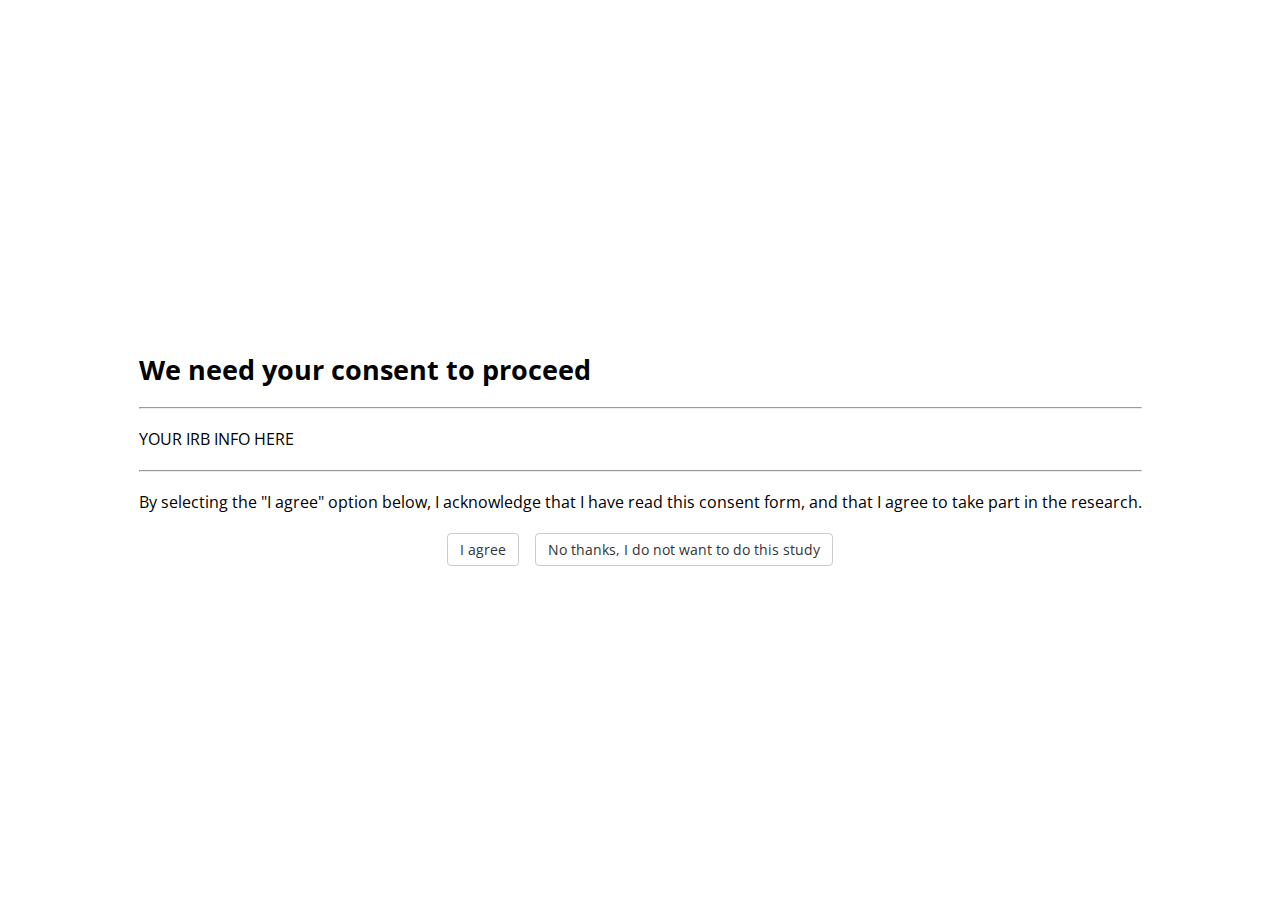
<file: exp1A/public/index.html>
<!DOCTYPE html>
<html>
  <head>
    <title>Psychology Experiment</title>
    <script src="jspsych/jspsych.js"></script>
    <script src="jspsych/plugin-html-button-response.js"></script>
    <script src="jspsych/plugin-image-button-response.js"></script>
    <script src="jspsych/plugin-survey-html-form.js"></script>
    <script src="jspsych/plugin-survey-text.js"></script>
    <script src="jspsych/plugin-instructions.js"></script>
    <script src="jspsych/plugin-preload.js"></script>
    <script src="https://ajax.googleapis.com/ajax/libs/jquery/3.6.0/jquery.min.js"></script>
    <script src="Rotary-Switch-Plugin/jquery.rotaryswitch.modified.js"></script>
<!--     <script src="./firebaseconfig.js"></script>
    <script src="./firebasepsych1.0.js" type="module"></script> -->
    <link href="jspsych/jspsych.css" rel="stylesheet" type="text/css" />
    <link href="Rotary-Switch-Plugin/jquery.rotaryswitch.modified.css" rel="stylesheet">
  </head>
  <body>
  </body>
  <script type="module">

    // Importing functions and variables from the FirebasePsych library
    // import { writeRealtimeDatabase,writeURLParameters,readRealtimeDatabase,
    //     blockRandomization,finalizeBlockRandomization,firebaseUserId } from "./firebasepsych1.0.js";

    const studyId = 'exp1A_demo';
    const DEBUG = false;
    let endLink = "PROLIFIC LINK HERE";

    //Code for randomizing subjects between conditions
    const maxCompletionTimeMinutes = 60;
    //0 refers to a 1-to-1 mapping, 1 is all equal, 2 is double stars on C vs B
    const conditionName = 'PayoutCondition'
    let numConditions = 3;
    let numDraws = 1;
    let CONDITION = 0;
    //let CONDITION = await blockRandomization( studyId , conditionName , numConditions ,maxCompletionTimeMinutes , numDraws ); // the await keyword is mandatory
    //let msg = "Participant is assigned condition " + CONDITION;

    const jsPsych = initJsPsych({
      on_trial_start: function () {
        if (DEBUG) {
          endLink = "";
        }
      },
      on_finish: function() {
        if (DEBUG) {
          jsPsych.data.displayData();
        }
      }
    });

    jsPsych.data.addProperties({condition: CONDITION});

    //If you change these, make sure to change the instructions
    let maxAttempts = 30;
    let nBlocks = 9;
    let starGoal = 100;

    if (DEBUG) {
      maxAttempts = 5;
      nBlocks = 9;
      starGoal = 10;
    } 

    //Initialize metrics
    let blockNum = 0;
    let trialNum = 0;
    let starTotal = 0;

    //Machine settings for the training blocks
    const nSettings = 5;
    let machineType = "A";
    let maxStars = 6;
    let current = [0, 0, 0]; // Current knob positions
    let combo = jsPsych.randomization.sampleWithReplacement([...Array(nSettings).keys()], 3);

    //machine settings for all 3
    let starsA;
    let starsB;
    let starsC;
    if (CONDITION == 0){
      starsA = 7;
      starsB = 9;
      starsC = 11;
    } else if (CONDITION == 1) {
      starsA = 8;
      starsB = 8;
      starsC = 8;
    } else if (CONDITION == 2) {
      starsA = 6;
      starsB = 10;
      starsC = 20;
    }
    let currentA = [0, 0, 0];
    let currentB = [0, 0, 0, 0];
    let currentC = [0, 0, 0, 0, 0];
    let comboA = jsPsych.randomization.sampleWithReplacement([...Array(nSettings).keys()], 3);
    let comboB = jsPsych.randomization.sampleWithReplacement([...Array(nSettings).keys()], 4);
    let comboC = jsPsych.randomization.sampleWithReplacement([...Array(nSettings).keys()], 5);

    


    function arrayEquals(a, b) {
      return a.length === b.length && a.every((val, index) => val === b[index]);
    }


    function calc_hamming(guess, target) {
      let distance = 0;
      for (let i = 0; i < target.length; i++) {
        distance += Math.min(Math.abs(target[i] - guess[i]), 
                            nSettings - Math.abs(target[i] - guess[i])); 
      };
      return distance;
    };

    function dist_to_stars(h_distance, maxStars, machine) {
      if (h_distance == 0) {
        return maxStars;
      } else {
        let num_stars = maxStars - h_distance;
        if ((machineType == 'C') && (num_stars <= 4)) {
          return 0;
        } else if (num_stars < 1) {
          return 1; //this makes it impossible to get 0 stars for machines A & B
        // } else if ((CONDITION == 2) && (machineType == 'C')) {
        //   if (h_distance == 10) {
        //     return 1;
        //   } else {
        //     num_stars = maxStars - (h_distance*2);
        //     return num_stars;
        //   }
        } else {
          return num_stars;
        }
      }
    }

    var timeline = [];

    const consent = {
      type: jsPsychHtmlButtonResponse,
      stimulus:`
              <style>
                  p, h2, ul {
                      text-align: left;
                  }

                  p, ul {
                      font-size: medium;
                  }
              </style>
              
              <h2>We need your consent to proceed</h2> 
              <hr />
              <p> YOUR IRB INFO HERE
              </p>
              <hr />
              <p> By selecting the &quot;I agree&quot; option below, I acknowledge that I have read this consent form, and that I agree to take part in the research.
              </p>`,
      choices: ['I agree', 'No thanks, I do not want to do this study'],
      data: {block: 'consent'},
      on_finish: function(data) {
          if (data.response == "1") {
              jsPsych.endExperiment('Consent was not given so this study may now be returned.');
          }
      }
    };

    const preload_media = {
      type: jsPsychPreload,
      images: ['machineA.png', 'machineB.png', 'machineC.png','feedback_example.png',
                  'knob_example.png','oven_in_kitchen.png', 'cake2.png', 'cake3.png', 'cake4.png']
    }

    const instructions = {
      type: jsPsychInstructions,
      pages: [` 
      <style>

      .text {

      }
      </style>
      <div class="text">
      <p>For this task, you will need to earn stars using a high tech machine called the IntelliBaker, which can bake cakes in mere seconds. The IntelliBaker works by turning the knobs on the machine to various settings and pushing the "Bake" button to create a cake. </p>
      <img src="machineA.png" style="width:500px">
      </div>
      `,
      `
      <div>
      <p> Each time the IntelliBaker produces a cake, that cake will be given a star rating. The better the cake, the more stars it receives. </p>
      <img src="feedback_example.png" style="width:500px">
        </div>
      `, 
      `<div>
      <p> Your goal is to find the best combination of settings which will earn you the most stars. On each attempt, you may turn the knobs exactly one notch forward or backward from their current setting. The closer your attempts are to the best combination, the more stars you will earn.</p>
      <img src="knob_example.png" style="width:500px">
        </div>
      `,
      `
      <p>For this task, you will use three different versions of the IntelliBaker. You will have 30 attempts to find the best combination for your current version. If you find the best combination before you use up all your attempts, you will immediately move on to the next machine. There are 9 total machines to solve.</p>
        `
      ],
      show_clickable_nav: true,
      show_page_number: true,
      on_load: function(){
        // Save URL parameters to the path: "studyId/participantData/[firebaseUserId]/participantInfo"
        //writeURLParameters( studyId+'/participantData/'+firebaseUserId+ '/participantInfo' );
        // Add the date to this path
        const date = new Date();
        //writeRealtimeDatabase( studyId+'/participantData/'+firebaseUserId+ '/participantInfo/dateStarted' , date.toString() );
        if (DEBUG) {
          console.log(msg) //shows what condition has been assigned
        }
      }
    }
 

    const introA = {
      type: jsPsychHtmlButtonResponse,
      stimulus: `<p>Next, you will use this version of the IntelliBaker. This machine has a unique combination that will produce the highest amount of stars. The most stars you can get with this machine is <span class="numStars"></span> stars.</p>
        <img src="machineA.png" style="width:500px">`,
      choices: ['Continue'],
      on_load: function (){
        blockNum += 1;
        trialNum = 0;
        maxStars = starsA;
        starTotal = 0;
        machineType = "A";
        current = jsPsych.randomization.sampleWithReplacement([...Array(nSettings).keys()], 3);;
        combo = jsPsych.randomization.sampleWithReplacement([...Array(nSettings).keys()], 3);
        let starsInit = jsPsych.randomization.sampleWithReplacement([1, 2, 3], 1);
        while (calc_hamming(current, combo) != (starsA - starsInit)) {
          current = jsPsych.randomization.sampleWithReplacement([...Array(nSettings).keys()], 3);
        }
        $(".numStars").html(maxStars);
      },
      on_finish: function(data){
        data.machine = machineType;
      }
    }

    const introB = {
      type: jsPsychHtmlButtonResponse,
      stimulus: `<p>Next, you will use this version of the IntelliBaker. This machine has a unique combination that produces the highest amount of stars. The most stars you can get with this machine is <span class="numStars"></span> stars.</p>
        <img src="machineB.png" style="width:500px">`,
      choices: ['Continue'],
      on_load: function (){
        blockNum += 1;
        trialNum = 0;
        maxStars = starsB; 
        starTotal = 0;
        machineType = "B";
        current = jsPsych.randomization.sampleWithReplacement([...Array(nSettings).keys()], 4);
        combo = jsPsych.randomization.sampleWithReplacement([...Array(nSettings).keys()], 4);
        let starsInit = jsPsych.randomization.sampleWithReplacement([1, 2, 3], 1);
        while (calc_hamming(current, combo) != (starsB - starsInit)) {
          current = jsPsych.randomization.sampleWithReplacement([...Array(nSettings).keys()], 4);
        }
        $(".numStars").html(maxStars);
      },
      on_finish: function(data){
        data.machine = machineType;
      }
    }

    const introC = {
      type: jsPsychHtmlButtonResponse,
      stimulus: `<p>Next, you will use this version of the IntelliBaker. This machine has a unique combination that produces the highest amount of stars. The most stars you can get with this machine is <span class="numStars"></span> stars.</p>
        <img src="machineC.png" style="width:500px">`,
      choices: ['Continue'],
      on_load: function (){
        blockNum += 1;
        trialNum = 0;
        maxStars = starsC; 
        starTotal = 0;
        machineType = "C";
        current = jsPsych.randomization.sampleWithReplacement([...Array(nSettings).keys()], 5);
        combo = jsPsych.randomization.sampleWithReplacement([...Array(nSettings).keys()], 5);
        let starsInit = jsPsych.randomization.sampleWithReplacement([1, 2, 3], 1);
        while (calc_hamming(current, combo) != (starsC - starsInit)) {
          current = jsPsych.randomization.sampleWithReplacement([...Array(nSettings).keys()], 5);
        }
        $(".numStars").html(maxStars);
      },
      on_finish: function(data){
        data.machine = machineType;
      }
    }


    const input_trial = {
      type: jsPsychHtmlButtonResponse,
      stimulus: `
        <style>

        .oven {
          position: relative;
          display: flex;
          height: 600px;
          width: 800px;
          background-image: url(oven_in_kitchen.png);
          background-repeat: no-repeat;
          background-size: contain;
          background-position: center;
        }

        .knob {
          display: inline;
          position: absolute;
          width: 51px;
          height: 51px;
          top: 350px;
          z-index: 2;
        }

        #bake {
          position: relative;
          left: 155px;
          bottom: 235px;
          padding: 6px 8px;
          z-index: 10;
        }

        .toptext {
          display: inline-block;
          position: relative;
          font-weight: bold;
          z-index: 2;
        }        

        </style>

        <div class="oven">

        <!-- <p class="toptext" style="top:20px;left:90px;"> 
          Star Total: <span class='total'></span> </p> -->

        <p class="toptext" style="top:20px; left:280px;"> 
        Attempt <span class='total'></span></p> 

        <p class="toptext" style="top:20px;left:430px;">
        <!-- Practice --> Machine <span class="block"></span></p>

        <div class="knob" style="left:180px">
        <input type="text" class="rotarySwitch" id="knob1" value="0">
        </div>

        <div class="knob" style="left:270px;">
        <input type="text" class="rotarySwitch" id="knob2" value="0">
        </div>

        <div class="knob" style="left:360px;">
        <input type="text" class="rotarySwitch" id="knob3" value="0">
        </div>

        <div class="knob" style="left:450px;">
        <input type="text" class="rotarySwitch" id="knob4" value="0">
        </div>

        <div class="knob" style="left:540px;">
        <input type="text" class="rotarySwitch" id="knob5" value="0">
        </div>

        <p style="position:absolute;left:170px;top:525px; font-weight:bold;"> 
        Try to find the combination that produces <span class="numStars"></span> stars.</p>
        
        </div>`,
      choices: ['Bake'],
      button_html: '<button class="jspsych-btn" id="bake">%choice%</button>',
      on_load: function () {

        $("#knob1").attr("value", current[0]);
        $("#knob2").attr("value", current[1]);
        $("#knob3").attr("value", current[2]);
        if (machineType == "A") {
          $("#bake").css({"background-color":"#4885e3", "border-color":"#4977bd"})
          $("#knob4").hide();
          $("#knob5").hide();
        } else if (machineType == "C") {
          $(".oven").css({"background-image":"url(wide_oven_in_kitchen.png)"})
          $(".knob").css({"top":"330px"})
          $("#bake").css({"left":"250px", "bottom":"255px", "background-color":"#df4f4f", "border-color":"#df4545"})
          $("#knob4").attr("value", current[3]);
          $("#knob5").attr("value", current[4]);
        } else {
          $("#knob4").attr("value", current[3]);
          $("#knob5").hide();
          $("#bake").css({"background-color":"#f4f245", "border-color":"#f0df53"})
        }
        
        trialNum += 1;
        //$(".total").html(starTotal + " / " + starGoal);
        $(".total").html(trialNum + " out of " + maxAttempts);
        $(".block").html(blockNum + " of " + nBlocks);
        $(".numStars").html(maxStars);

        var knob1 = $('#knob1').rotaryswitch({
          minimum: 0,
          maximum: nSettings,
          step: 1,
          showMarks: true,
          startValue: current[0],
        });

        var knob2 = $('#knob2').rotaryswitch({
          minimum: 0,
          maximum: nSettings,
          step: 1,
          showMarks: true,
          startValue: current[1],
        });

        var knob3 = $('#knob3').rotaryswitch({
          minimum: 0,
          maximum: nSettings,
          step: 1,
          showMarks: true,
          startValue: current[2],
        });


        knob1.on('change', function() {
          //console.log(knob1.val());
          current[0] = knob1.val();
        });

        knob2.on('change', function() {
          // console.log(knob2.val());
          current[1] = knob2.val();
        });

        knob3.on('change', function() {
          //console.log(knob3.val());
          current[2] = knob3.val();
        });


        if (machineType != "A") {
          var knob4 = $('#knob4').rotaryswitch({
            minimum: 0,
            maximum: nSettings,
            step: 1,
            showMarks: true,
            startValue: current[3],
          });

          knob4.on('change', function() {
          //console.log(knob4.val());
          current[3] = knob4.val();
          });

          if (machineType == "C") {
            var knob5 = $('#knob5').rotaryswitch({
            minimum: 0,
            maximum: nSettings,
            step: 1,
            showMarks: true,
            startValue: current[4],
            });

            knob5.on('change', function() {
            current[4] = knob5.val();
            });
          }
        } 


      },
      on_finish: function(data) {
        data.guess = current;
        data.machine = machineType;
        data.combination = combo;
        
        data.block_num = blockNum;
        data.trial_num = trialNum;

        let hamming_dist = calc_hamming(current, combo);
        let curReward = dist_to_stars(hamming_dist, maxStars, data.machine);
        data.reward = curReward;
        // starTotal += curReward;
        // data.stars_earned = starTotal;
        // data.goal = starGoal;
        if (curReward == maxStars) {
          data.num_tries = trialNum;
        }; 

        //Data format for exp1A
        //writeRealtimeDatabase(studyId+'/participantData/'+firebaseUserId+'/expData/block' + blockNum + '/' + trialNum, data);
      }
    }


    const result_trial = {
      type: jsPsychHtmlButtonResponse,
      stimulus: `
        <style>

        .oven {
          position: relative;
          display: flex;
          height: 600px;
          width: 800px;
          background: url(oven_in_kitchen.png) no-repeat;
          background-size: contain;
          background-position: center;
        }

        .cake {
          position: absolute;
          height: min-content;
          width: 150px;
          top: 180px; 
          left: 300px; 
        }

        .knob {
          display: inline;
          position: absolute;
          width: 51px;
          height: 51px;
          top: 350px;
          z-index: 2;
        }

        p {
          font-weight: bold;
          z-index: 2;
        }

        #bake {
          position: relative;
          left: 155px;
          bottom: 235px;
          padding: 6px 8px;
        }

        </style>

        <div class="oven">

        <p id="toptext" style="position:relative; top:20px; margin-left:auto; margin-right:auto;"> 
        You earned <span class='numStars'></span> from this cake! 
        </p>

        <img class="cake" id="res" src="cake4.png">

        <div class="knob" style="left:180px">
        <input type="text" class="rotarySwitch" id="knob1" value="0">
        </div>

        <div class="knob" style="left:270px;">
        <input type="text" class="rotarySwitch" id="knob2" value="0">
        </div>

        <div class="knob" style="left:360px;">
        <input type="text" class="rotarySwitch" id="knob3" value="0">
        </div>

        <div class="knob" style="left:450px;">
        <input type="text" class="rotarySwitch" id="knob4" value="0">
        </div>

        <div class="knob" style="left:540px;">
        <input type="text" class="rotarySwitch" id="knob5" value="0">
        </div>
        
        </div>`,
      choices: ['Bake'],
      button_html: ['<button class="jspsych-btn" id="bake">%choice%</button>'],
      trial_duration: 2000,
      data: {
        task: "result",
      },
      on_load: function () {

        $("#knob1").attr("value", current[0]);
        $("#knob2").attr("value", current[1]);
        $("#knob3").attr("value", current[2]);
        if (machineType == "A") {
          $("#knob4").hide();
          $("#knob5").hide();
          $("#bake").css({"background-color":"#4885e3", "border-color":"#4977bd"})
        } else if (machineType == "C") {
          $(".oven").css({"background-image":"url(wide_oven_in_kitchen.png)"})
          $(".cake").css({"top":"160px", "left":"330px"})
          $(".knob").css({"top":"330px"})
          $("#bake").css({"left":"250px", "bottom":"255px","background-color":"#df4f4f", "border-color":"#df4545"})
          $("#knob4").attr("value", current[3]);
          $("#knob5").attr("value", current[4]);
        } else {
          $("#knob4").attr("value", current[3]);
          $("#knob5").hide();
          $("#bake").css({"background-color":"#f4f245", "border-color":"#f0df53"})
        }

        $("#bake").prop("disabled", true);

        let nstars = jsPsych.data.getLastTrialData().trials[0].reward;

        if (nstars == 1) {
          $(".numStars").html(nstars + " star"); 
        } else {
          $(".numStars").html(nstars + " stars"); 
        }

        if (nstars == maxStars) {
          $("#res").attr("src","cake2.png");
          // if (machineType == "A") {
          //   $("#res").attr("src","cake2.png");
          // } else if (machineType == "B") {
          //   $("#res").attr("src","cake3.png");
          //   $("#res").attr("style","width:150px; height:160px; top:140px;");
          // }
          $("#toptext").text("Congratulations! You earned the highest rating of " + maxStars + " stars!");
        }

        var knob1 = $('#knob1').rotaryswitch({
          minimum: 0,
          maximum: nSettings,
          step: 1,
          showMarks: true,
          startValue: current[0],
        });

        var knob2 = $('#knob2').rotaryswitch({
          minimum: 0,
          maximum: nSettings,
          step: 1,
          showMarks: true,
          startValue: current[1],
        });

        var knob3 = $('#knob3').rotaryswitch({
          minimum: 0,
          maximum: nSettings,
          step: 1,
          showMarks: true,
          startValue: current[2],
        });

        knob1.on('change', function() {
          current[0] = knob1.val();
        });

        knob2.on('change', function() {
          current[1] = knob2.val();
        });

        knob3.on('change', function() {
          current[2] = knob3.val();
        });

        if (machineType != "A") {
          var knob4 = $('#knob4').rotaryswitch({
            minimum: 0,
            maximum: nSettings,
            step: 1,
            showMarks: true,
            startValue: current[3],
          });

          knob4.on('change', function() {
          current[3] = knob4.val();
          });

          if (machineType == "C") {
            var knob5 = $('#knob5').rotaryswitch({
            minimum: 0,
            maximum: nSettings,
            step: 1,
            showMarks: true,
            startValue: current[4],
            });

            knob5.on('change', function() {
            current[4] = knob5.val();
            });
          }
        } 

      }
    }

    const lastScreen = {
      type: jsPsychSurveyText,
      questions: [{prompt: '(Optional) If you would like to provide feedback about this task, please write your thoughts below.', rows:5}],
      preamble: `<p>This concludes the experiment. Thank you for your time. Clicking on 'End Experiment' below will return you to Prolific. </p>`,
      button_label: 'End Experiment',
      on_finish: function(data){
        //writeRealtimeDatabase(studyId+'/participantData/'+firebaseUserId+'/expData/feedback', data);
        if (!DEBUG) {
          //finalizeBlockRandomization(studyId, conditionName);
          window.location = endLink;
        }
      }
    }

    var machineBlock = {
      timeline: [input_trial, result_trial],
      loop_function: function(data) {
        let nstars = data.last(2).trials[0].reward;
        if (nstars == maxStars) {
          return false;
        } else if (trialNum < maxAttempts) {
          return true;
        } else {
          return false;
        }
      }
    }


    var nodeA = {
      timeline: [introA, machineBlock]
    }

    var nodeB = {
      timeline: [introB, machineBlock]
    }

    var nodeC = {
      timeline: [introC, machineBlock]
    }

    var block_order = jsPsych.randomization.repeat([nodeA, nodeB, nodeC], 1)
    block_order = block_order.concat(jsPsych.randomization.repeat([nodeA, nodeB, nodeC], 1))
    block_order = block_order.concat(jsPsych.randomization.repeat([nodeA, nodeB, nodeC], 1))

    var blocks1A = {
      timeline: block_order,
    }

    var blocks = {
      timeline: [nodeA, nodeB, nodeC],
      loop_function: function(data) {
        if (blockNum < nBlocks) {
          return true;
        } else {
          return false;
        }
      }
    }

    timeline.push(consent);
    timeline.push(preload_media);
    timeline.push(instructions);
    timeline.push(blocks1A);
    timeline.push(lastScreen);

    jsPsych.run(timeline);

  </script>
</html>
</file>
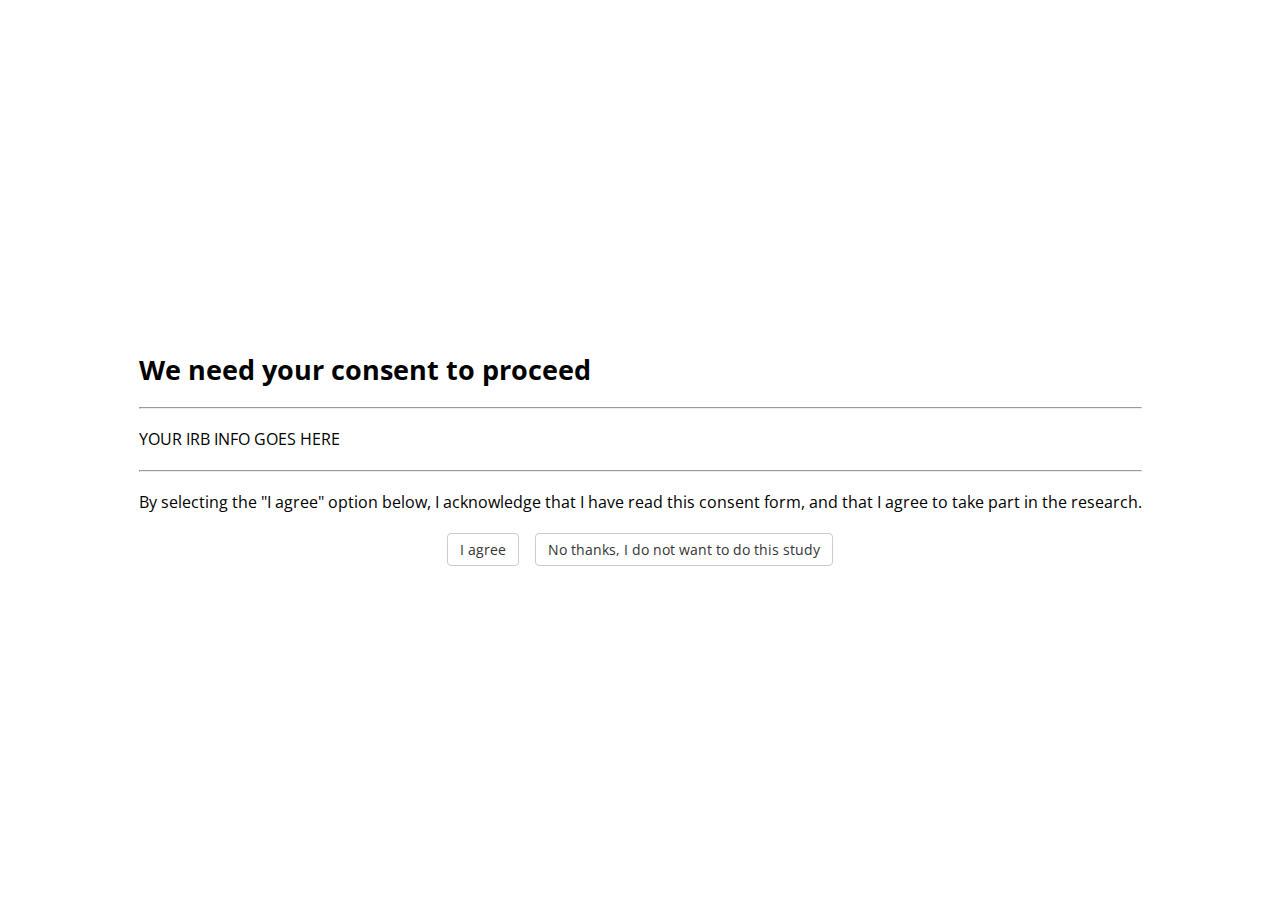
<file: exp1B/public/index.html>
<!DOCTYPE html>
<html>
  <head>
    <title>Psychology Experiment</title>
    <script src="jspsych/jspsych.js"></script>
    <script src="jspsych/plugin-html-button-response.js"></script>
    <script src="jspsych/plugin-image-button-response.js"></script>
    <script src="jspsych/plugin-survey-html-form.js"></script>
    <script src="jspsych/plugin-survey-text.js"></script>
    <script src="jspsych/plugin-instructions.js"></script>
    <script src="jspsych/plugin-preload.js"></script>
    <script src="https://ajax.googleapis.com/ajax/libs/jquery/3.6.0/jquery.min.js"></script>
    <script src="Rotary-Switch-Plugin/jquery.rotaryswitch.modified.js"></script>
<!--     <script src="./firebaseconfig.js"></script>
    <script src="./firebasepsych1.0.js" type="module"></script> -->
    <link href="jspsych/jspsych.css" rel="stylesheet" type="text/css" />
    <link href="Rotary-Switch-Plugin/jquery.rotaryswitch.modified.css" rel="stylesheet">
  </head>
  <body>
  </body>
  <script type="module">

    // Importing functions and variables from the FirebasePsych library
    // import { writeRealtimeDatabase,writeURLParameters,readRealtimeDatabase,
    //     blockRandomization,finalizeBlockRandomization,firebaseUserId } from "./firebasepsych1.0.js";

    const studyId = 'exp1B_test';
    const DEBUG = false;
    let endLink = "PROLIFIC LINK GOES HERE";

    //Code for randomizing subjects between conditions
    const maxCompletionTimeMinutes = 60;
    //0 refers to a 1-to-1 mapping, 1 is all equal, 2 is double stars on C vs B
    const conditionName = 'PayoutCondition'
    let numConditions = 3;
    let numDraws = 1;
    let CONDITION = 0;
    //let CONDITION = await blockRandomization( studyId , conditionName , numConditions ,maxCompletionTimeMinutes , numDraws ); // the await keyword is mandatory
    //let msg = "Participant is assigned condition " + CONDITION;

    const jsPsych = initJsPsych({
      on_trial_start: function () {
        if (DEBUG) {
          endLink = "";
        }
      },
      on_finish: function() {
        if (DEBUG) {
          jsPsych.data.displayData();
        }
      }
    });

    jsPsych.data.addProperties({condition: CONDITION});

    //If you change these, make sure to change the instructions
    let maxAttempts = 10; //30 for exp1A
    let nBlocks = 3; //9 for exp1A
    let starGoal = 150;

    if (DEBUG) {
      maxAttempts = 5;
      nBlocks = 3;
      starGoal = 10;
    } 

    //Initialize metrics
    let blockNum = 0;
    let trialNum = 0;
    let starTotal = 0;

    //Machine settings for the training blocks
    const nSettings = 5;
    let machineType = "A";
    let maxStars = 6;
    let current = [0, 0, 0]; // Current knob positions
    let combo = jsPsych.randomization.sampleWithReplacement([...Array(nSettings).keys()], 3);

    //machine settings for all 3
    let starsA;
    let starsB;
    let starsC;
    if (CONDITION == 0){
      starsA = 7;
      starsB = 9;
      starsC = 11;
    } else if (CONDITION == 1) {
      starsA = 8;
      starsB = 8;
      starsC = 8;
    } else if (CONDITION == 2) {
      starsA = 6;
      starsB = 10;
      starsC = 20;
    }
    let currentA = [0, 0, 0];
    let currentB = [0, 0, 0, 0];
    let currentC = [0, 0, 0, 0, 0];
    let comboA = jsPsych.randomization.sampleWithReplacement([...Array(nSettings).keys()], 3);
    let comboB = jsPsych.randomization.sampleWithReplacement([...Array(nSettings).keys()], 4);
    let comboC = jsPsych.randomization.sampleWithReplacement([...Array(nSettings).keys()], 5);

    


    function arrayEquals(a, b) {
      return a.length === b.length && a.every((val, index) => val === b[index]);
    }


    function calc_hamming(guess, target) {
      let distance = 0;
      for (let i = 0; i < target.length; i++) {
        distance += Math.min(Math.abs(target[i] - guess[i]), 
                            nSettings - Math.abs(target[i] - guess[i])); 
      };
      return distance;
    };

    function dist_to_stars(h_distance, maxStars, machine) {
      if (h_distance == 0) {
        return maxStars;
      } else {
        let num_stars = maxStars - h_distance;
        if ((machine == 'C') && (num_stars <= 4)) {
          return 0;
        } else if (num_stars < 1) {
          return 1; //this makes it impossible to get 0 stars for machines A & B
        // } else if ((CONDITION == 2) && (machineType == 'C')) {
        //   if (h_distance == 10) {
        //     return 1;
        //   } else {
        //     num_stars = maxStars - (h_distance*2);
        //     return num_stars;
        //   }
        } else {
          return num_stars;
        }
      }
    }

    var timeline = [];

    const consent = {
      type: jsPsychHtmlButtonResponse,
      stimulus:`
              <style>
                  p, h2, ul {
                      text-align: left;
                  }

                  p, ul {
                      font-size: medium;
                  }
              </style>
              
              <h2>We need your consent to proceed</h2> 
              <hr />
              <p> YOUR IRB INFO GOES HERE
              </p>
              <hr />
              <p> By selecting the &quot;I agree&quot; option below, I acknowledge that I have read this consent form, and that I agree to take part in the research.
              </p>`,
      choices: ['I agree', 'No thanks, I do not want to do this study'],
      data: {block: 'consent'},
      on_finish: function(data) {
          if (data.response == "1") {
              jsPsych.endExperiment('Consent was not given so this study may now be returned.');
          }
      }
    };

    const preload_media = {
      type: jsPsychPreload,
      images: ['machineA.png', 'machineB.png', 'machineC.png','feedback_example.png', 
              'three_ovens_instruction.png', 'knob_example.png','oven_in_kitchen.png', 
              'cake2.png', 'cake3.png', 'cake4.png', 'kitchen_bg.png', 'tall_oven.png', 
              'ovenCbase.png', 'shelf.png']
    }

    const instructions = {
      type: jsPsychInstructions,
      pages: [` 
      <style>

      .text {

      }
      </style>
      <div class="text">
      <p>For this task, you will need to earn stars using a high tech machine called the IntelliBaker, which can bake cakes in mere seconds. The IntelliBaker works by turning the knobs on the machine to various settings and pushing the "Bake" button to create a cake. </p>
      <img src="machineA.png" style="width:500px">
      </div>
      `,
      `
      <div>
      <p> Each time the IntelliBaker produces a cake, that cake will be given a star rating. The better the cake, the more stars it receives. </p>
      <img src="feedback_example.png" style="width:500px">
        </div>
      `, 
      `<div>
      <p> Your goal is to find the best combination of settings which will earn you the most stars. On each attempt, you may turn the knobs exactly one notch forward or backward from their current setting. The closer your attempts are to the best combination, the more stars you will earn.</p>
      <img src="knob_example.png" style="width:500px">
        </div>
      `,
      `<p>First, you will practice on three different versions of the IntelliBaker. You will have 10 attempts to find the best combination for your current version. If you find the best combination before you use up all your attempts, you will immediately move on to the next machine.</p>
        `
      ],
      show_clickable_nav: true,
      show_page_number: true,
      on_load: function(){
        // $(".nblocks").html(nBlocks); this doesn't work for some reason
        // $(".nattempts").html(maxAttempts);
        // Save URL parameters to the path: "studyId/participantData/[firebaseUserId]/participantInfo"
        //writeURLParameters( studyId+'/participantData/'+firebaseUserId+ '/participantInfo' );
        // Add the date to this path
        const date = new Date();
        //writeRealtimeDatabase( studyId+'/participantData/'+firebaseUserId+ '/participantInfo/dateStarted' , date.toString() );
        if (DEBUG) {
          console.log(msg) //shows what condition has been assigned
        }
      }
    }
 

    const introA = {
      type: jsPsychHtmlButtonResponse,
      stimulus: `<p>Next, you will use this version of the IntelliBaker. This machine has a unique combination that will produce the highest amount of stars. The most stars you can get with this machine is <span class="numStars"></span> stars.</p>
        <img src="machineA.png" style="width:500px">`,
      choices: ['Continue'],
      on_load: function (){
        blockNum += 1;
        trialNum = 0;
        maxStars = starsA;
        starTotal = 0;
        machineType = "A";
        current = jsPsych.randomization.sampleWithReplacement([...Array(nSettings).keys()], 3);;
        combo = jsPsych.randomization.sampleWithReplacement([...Array(nSettings).keys()], 3);
        let starsInit = jsPsych.randomization.sampleWithReplacement([1, 2, 3], 1);
        while (calc_hamming(current, combo) != (starsA - starsInit)) {
          current = jsPsych.randomization.sampleWithReplacement([...Array(nSettings).keys()], 3);
        }
        $(".numStars").html(maxStars);
      },
      on_finish: function(data){
        data.machine = machineType;
      }
    }

    const introB = {
      type: jsPsychHtmlButtonResponse,
      stimulus: `<p>Next, you will use this version of the IntelliBaker. This machine has a unique combination that produces the highest amount of stars. The most stars you can get with this machine is <span class="numStars"></span> stars.</p>
        <img src="machineB.png" style="width:500px">`,
      choices: ['Continue'],
      on_load: function (){
        blockNum += 1;
        trialNum = 0;
        maxStars = starsB; 
        starTotal = 0;
        machineType = "B";
        current = jsPsych.randomization.sampleWithReplacement([...Array(nSettings).keys()], 4);
        combo = jsPsych.randomization.sampleWithReplacement([...Array(nSettings).keys()], 4);
        let starsInit = jsPsych.randomization.sampleWithReplacement([1, 2, 3], 1);
        while (calc_hamming(current, combo) != (starsB - starsInit)) {
          current = jsPsych.randomization.sampleWithReplacement([...Array(nSettings).keys()], 4);
        }
        $(".numStars").html(maxStars);
      },
      on_finish: function(data){
        data.machine = machineType;
      }
    }

    const introC = {
      type: jsPsychHtmlButtonResponse,
      stimulus: `<p>Next, you will use this version of the IntelliBaker. This machine has a unique combination that produces the highest amount of stars. The most stars you can get with this machine is <span class="numStars"></span> stars.</p>
        <img src="machineC.png" style="width:500px">`,
      choices: ['Continue'],
      on_load: function (){
        blockNum += 1;
        trialNum = 0;
        maxStars = starsC; 
        starTotal = 0;
        machineType = "C";
        current = jsPsych.randomization.sampleWithReplacement([...Array(nSettings).keys()], 5);
        combo = jsPsych.randomization.sampleWithReplacement([...Array(nSettings).keys()], 5);
        let starsInit = jsPsych.randomization.sampleWithReplacement([1, 2, 3], 1);
        while (calc_hamming(current, combo) != (starsC - starsInit)) {
          current = jsPsych.randomization.sampleWithReplacement([...Array(nSettings).keys()], 5);
        }
        $(".numStars").html(maxStars);
      },
      on_finish: function(data){
        data.machine = machineType;
      }
    }


    const input_trial = {
      type: jsPsychHtmlButtonResponse,
      stimulus: `
        <style>

        .oven {
          position: relative;
          display: flex;
          height: 600px;
          width: 800px;
          background-image: url(oven_in_kitchen.png);
          background-repeat: no-repeat;
          background-size: contain;
          background-position: center;
        }

        .knob {
          display: inline;
          position: absolute;
          width: 51px;
          height: 51px;
          top: 350px;
          z-index: 2;
        }

        #bake {
          position: relative;
          left: 155px;
          bottom: 235px;
          padding: 6px 8px;
          z-index: 10;
        }

        .toptext {
          display: inline-block;
          position: relative;
          font-weight: bold;
          z-index: 2;
        }        

        </style>

        <div class="oven">

        <p class="toptext" style="top:20px; left:280px;"> 
        Attempt <span class='total'></span></p> 

        <p class="toptext" style="top:20px;left:430px;">
        Machine <span class="block"></span></p>

        <div class="knob" style="left:180px">
        <input type="text" class="rotarySwitch" id="knob1" value="0">
        </div>

        <div class="knob" style="left:270px;">
        <input type="text" class="rotarySwitch" id="knob2" value="0">
        </div>

        <div class="knob" style="left:360px;">
        <input type="text" class="rotarySwitch" id="knob3" value="0">
        </div>

        <div class="knob" style="left:450px;">
        <input type="text" class="rotarySwitch" id="knob4" value="0">
        </div>

        <div class="knob" style="left:540px;">
        <input type="text" class="rotarySwitch" id="knob5" value="0">
        </div>

        <p style="position:absolute;left:170px;top:525px; font-weight:bold;"> 
        Try to find the combination that produces <span class="numStars"></span> stars.</p>
        
        </div>`,
      choices: ['Bake'],
      button_html: '<button class="jspsych-btn" id="bake">%choice%</button>',
      on_load: function () {

        $("#knob1").attr("value", current[0]);
        $("#knob2").attr("value", current[1]);
        $("#knob3").attr("value", current[2]);
        if (machineType == "A") {
          $("#bake").css({"background-color":"#4885e3", "border-color":"#4977bd"})
          $("#knob4").hide();
          $("#knob5").hide();
        } else if (machineType == "C") {
          $(".oven").css({"background-image":"url(wide_oven_in_kitchen.png)"})
          $(".knob").css({"top":"330px"})
          $("#bake").css({"left":"250px", "bottom":"255px", "background-color":"#df4f4f", "border-color":"#df4545"})
          $("#knob4").attr("value", current[3]);
          $("#knob5").attr("value", current[4]);
        } else {
          $("#knob4").attr("value", current[3]);
          $("#knob5").hide();
          $("#bake").css({"background-color":"#f4f245", "border-color":"#f0df53"})
        }
        
        trialNum += 1;
        //$(".total").html(starTotal + " / " + starGoal);
        $(".total").html(trialNum + " out of " + maxAttempts);
        $(".block").html(blockNum + " of " + nBlocks);
        $(".numStars").html(maxStars);

        var knob1 = $('#knob1').rotaryswitch({
          minimum: 0,
          maximum: nSettings,
          step: 1,
          showMarks: true,
          startValue: current[0],
        });

        var knob2 = $('#knob2').rotaryswitch({
          minimum: 0,
          maximum: nSettings,
          step: 1,
          showMarks: true,
          startValue: current[1],
        });

        var knob3 = $('#knob3').rotaryswitch({
          minimum: 0,
          maximum: nSettings,
          step: 1,
          showMarks: true,
          startValue: current[2],
        });


        knob1.on('change', function() {
          //console.log(knob1.val());
          current[0] = knob1.val();
        });

        knob2.on('change', function() {
          // console.log(knob2.val());
          current[1] = knob2.val();
        });

        knob3.on('change', function() {
          //console.log(knob3.val());
          current[2] = knob3.val();
        });


        if (machineType != "A") {
          var knob4 = $('#knob4').rotaryswitch({
            minimum: 0,
            maximum: nSettings,
            step: 1,
            showMarks: true,
            startValue: current[3],
          });

          knob4.on('change', function() {
          //console.log(knob4.val());
          current[3] = knob4.val();
          });

          if (machineType == "C") {
            var knob5 = $('#knob5').rotaryswitch({
            minimum: 0,
            maximum: nSettings,
            step: 1,
            showMarks: true,
            startValue: current[4],
            });

            knob5.on('change', function() {
            current[4] = knob5.val();
            });
          }
        } 


      },
      on_finish: function(data) {
        data.guess = current;
        data.machine = machineType;
        data.combination = combo;
        
        data.block_num = blockNum;
        data.trial_num = trialNum;

        let hamming_dist = calc_hamming(current, combo);
        let curReward = dist_to_stars(hamming_dist, maxStars, data.machine);
        data.reward = curReward;
        if (curReward == maxStars) {
          data.num_tries = trialNum;
        }; 

        //Data format for exp1B
        //writeRealtimeDatabase(studyId+'/participantData/'+firebaseUserId+'/expData/block' + blockNum + '/' + trialNum, data);
      }
    }


    const result_trial = {
      type: jsPsychHtmlButtonResponse,
      stimulus: `
        <style>

        .oven {
          position: relative;
          display: flex;
          height: 600px;
          width: 800px;
          background: url(oven_in_kitchen.png) no-repeat;
          background-size: contain;
          background-position: center;
        }

        .cake {
          position: absolute;
          height: min-content;
          width: 150px;
          top: 180px; 
          left: 300px; 
        }

        .knob {
          display: inline;
          position: absolute;
          width: 51px;
          height: 51px;
          top: 350px;
          z-index: 2;
        }

        p {
          font-weight: bold;
          z-index: 2;
        }

        #bake {
          position: relative;
          left: 155px;
          bottom: 235px;
          padding: 6px 8px;
        }

        </style>

        <div class="oven">

        <p id="toptext" style="position:relative; top:20px; margin-left:auto; margin-right:auto;"> 
        You earned <span class='numStars'></span> from this cake! 
        </p>

        <img class="cake" id="res" src="cake4.png">

        <div class="knob" style="left:180px">
        <input type="text" class="rotarySwitch" id="knob1" value="0">
        </div>

        <div class="knob" style="left:270px;">
        <input type="text" class="rotarySwitch" id="knob2" value="0">
        </div>

        <div class="knob" style="left:360px;">
        <input type="text" class="rotarySwitch" id="knob3" value="0">
        </div>

        <div class="knob" style="left:450px;">
        <input type="text" class="rotarySwitch" id="knob4" value="0">
        </div>

        <div class="knob" style="left:540px;">
        <input type="text" class="rotarySwitch" id="knob5" value="0">
        </div>
        
        </div>`,
      choices: ['Bake'],
      button_html: ['<button class="jspsych-btn" id="bake">%choice%</button>'],
      trial_duration: 2000,
      data: {
        task: "result",
      },
      on_load: function () {

        $("#knob1").attr("value", current[0]);
        $("#knob2").attr("value", current[1]);
        $("#knob3").attr("value", current[2]);
        if (machineType == "A") {
          $("#knob4").hide();
          $("#knob5").hide();
          $("#bake").css({"background-color":"#4885e3", "border-color":"#4977bd"})
        } else if (machineType == "C") {
          $(".oven").css({"background-image":"url(wide_oven_in_kitchen.png)"})
          $(".cake").css({"top":"160px", "left":"330px"})
          $(".knob").css({"top":"330px"})
          $("#bake").css({"left":"250px", "bottom":"255px","background-color":"#df4f4f", "border-color":"#df4545"})
          $("#knob4").attr("value", current[3]);
          $("#knob5").attr("value", current[4]);
        } else {
          $("#knob4").attr("value", current[3]);
          $("#knob5").hide();
          $("#bake").css({"background-color":"#f4f245", "border-color":"#f0df53"})
        }

        $("#bake").prop("disabled", true);

        let nstars = jsPsych.data.getLastTrialData().trials[0].reward;

        if (nstars == 1) {
          $(".numStars").html(nstars + " star"); 
        } else {
          $(".numStars").html(nstars + " stars"); 
        }

        if (nstars == maxStars) {
          $("#res").attr("src","cake2.png");
          // if (machineType == "A") {
          //   $("#res").attr("src","cake2.png");
          // } else if (machineType == "B") {
          //   $("#res").attr("src","cake3.png");
          //   $("#res").attr("style","width:150px; height:160px; top:140px;");
          // }
          $("#toptext").text("Congratulations! You earned the highest rating of " + maxStars + " stars!");
        }

        var knob1 = $('#knob1').rotaryswitch({
          minimum: 0,
          maximum: nSettings,
          step: 1,
          showMarks: true,
          startValue: current[0],
        });

        var knob2 = $('#knob2').rotaryswitch({
          minimum: 0,
          maximum: nSettings,
          step: 1,
          showMarks: true,
          startValue: current[1],
        });

        var knob3 = $('#knob3').rotaryswitch({
          minimum: 0,
          maximum: nSettings,
          step: 1,
          showMarks: true,
          startValue: current[2],
        });

        knob1.on('change', function() {
          current[0] = knob1.val();
        });

        knob2.on('change', function() {
          current[1] = knob2.val();
        });

        knob3.on('change', function() {
          current[2] = knob3.val();
        });

        if (machineType != "A") {
          var knob4 = $('#knob4').rotaryswitch({
            minimum: 0,
            maximum: nSettings,
            step: 1,
            showMarks: true,
            startValue: current[3],
          });

          knob4.on('change', function() {
          current[3] = knob4.val();
          });

          if (machineType == "C") {
            var knob5 = $('#knob5').rotaryswitch({
            minimum: 0,
            maximum: nSettings,
            step: 1,
            showMarks: true,
            startValue: current[4],
            });

            knob5.on('change', function() {
            current[4] = knob5.val();
            });
          }
        } 

      }
    }

    const intro3ovens = {
      type: jsPsychHtmlButtonResponse,
      stimulus: `<p>Now the main task will start. This time you will see the 3 different IntelliBakers at once and your goal is to earn <span class="goal"></span> stars total. These machines work similarly to the ones you've seen before, but will have different optimal settings. You may use any of the machines at any point to earn stars towards the goal.</p>
        <img src="three_ovens_instruction.png" style="width:500px">`,
      choices: ['Start Task'],
      on_load: function (){ 
        $(".goal").html(starGoal);
        starTotal = 0;
        trialNum = 0;
        machineType = 'ABC';
        currentA = jsPsych.randomization.sampleWithReplacement([...Array(nSettings).keys()], 3);
        let starsInitA = jsPsych.randomization.sampleWithReplacement([1, 2, 3], 1);
        currentB = jsPsych.randomization.sampleWithReplacement([...Array(nSettings).keys()], 4);
        let starsInitB = jsPsych.randomization.sampleWithReplacement([1, 2, 3], 1);
        currentC = jsPsych.randomization.sampleWithReplacement([...Array(nSettings).keys()], 5);
        let starsInitC = jsPsych.randomization.sampleWithReplacement([1, 2, 3], 1);
        while (calc_hamming(currentA, comboA) != (starsA - starsInitA)) {
          currentA = jsPsych.randomization.sampleWithReplacement([...Array(nSettings).keys()], 3);
        }
        while (calc_hamming(currentB, comboB) != (starsB - starsInitB)) {
          currentB = jsPsych.randomization.sampleWithReplacement([...Array(nSettings).keys()], 4);
        }
        while (calc_hamming(currentC, comboC) != (starsC - starsInitC)) {
          currentC = jsPsych.randomization.sampleWithReplacement([...Array(nSettings).keys()], 5);
        }
      },
      on_finish: function(data) {
        data.block_num = 4;
        data.trial_num = trialNum;
        data.startA = currentA;
        data.startB = currentB;
        data.startC = currentC;
        //writeRealtimeDatabase(studyId+'/participantData/'+firebaseUserId+'/expData/threeOvens/' + trialNum, data);
      }
    }


    const ovenA = `<div class="oven" id="ovenA">

            <img class="cake" id="resA" src="cake4.png">

            <p class="maxstars"> Max <span class="starsA"></span> stars </p>

            <div class="knob" style="top:160px; left:50px">
            <input type="text" class="rotarySwitch" id="knobA1" value="0">
            </div>

            <div class="knob" style="top:160px; left:70px;">
            <input type="text" class="rotarySwitch" id="knobA2" value="0">
            </div>

            <div class="knob" style="top:160px; left:90px;">
            <input type="text" class="rotarySwitch" id="knobA3" value="0">
            </div>

            </div>`

    const ovenB = `<div class="oven" id="ovenB">

            <img class="cake" id="resB" src="cake4.png">

            <p class="maxstars"> Max <span class="starsB"></span> stars </p>

            <div class="knob" style="top:165px;left:50px">
            <input type="text" class="rotarySwitch" id="knobB1" value="0">
            </div>

            <div class="knob" style="top:165px;left:70px;">
            <input type="text" class="rotarySwitch" id="knobB2" value="0">
            </div>

            <div class="knob" style="top:165px;left:90px;">
            <input type="text" class="rotarySwitch" id="knobB3" value="0">
            </div>

            <div class="knob" style="top:165px;left:110px;">
            <input type="text" class="rotarySwitch" id="knobB4" value="0">
            </div>

            </div>`

    const ovenC = `<div class="oven" id="ovenC">

            <img class="cake" id="resC" src="cake4.png">

            <p class="maxstars"> Max <span class="starsC"></span> stars </p>

            <div class="knob" style="top:150px; left:70px">
            <input type="text" class="rotarySwitch" id="knobC1" value="0">
            </div>

            <div class="knob" style="top:150px; left:90px">
            <input type="text" class="rotarySwitch" id="knobC2" value="0">
            </div>

            <div class="knob" style="top:150px; left:110px">
            <input type="text" class="rotarySwitch" id="knobC3" value="0">
            </div>

            <div class="knob" style="top:150px; left:130px">
            <input type="text" class="rotarySwitch" id="knobC4" value="0">
            </div>

            <div class="knob" style="top:150px; left:150px">
            <input type="text" class="rotarySwitch" id="knobC5" value="0">
            </div>

            </div>`

    const oven_configs = [[ovenA, ovenB, ovenC], [ovenA, ovenC, ovenB],
                          [ovenC, ovenB, ovenA], [ovenC, ovenA, ovenB],
                          [ovenB, ovenA, ovenC], [ovenB, ovenC, ovenA]]
    let config_num = jsPsych.randomization.sampleWithoutReplacement([0, 1, 2, 3, 4, 5], 1);
    let oven_config = oven_configs[config_num];
    
    const modular_input = {
      type: jsPsychHtmlButtonResponse,
      stimulus: `
        <style>

        .background {
          position: relative;
          display: flex;
          height: 600px;
          width: 900px;
          background: url(kitchen_bg.png) no-repeat;
          background-size: contain;
          background-position: center;
        }

        #leftcontainer {
          position: absolute;
          display: flex;
          justify-content: left;
          top: 258px;
          left: 50px;
          height: 250px;
          width: 450px;
        }

        #topcontainer {
          position: absolute;
          display: flex;
          justify-content: center;
          left: 220px;
          height: 250px;
          width: 450px;
        }

        #rightcontainer {
          position: absolute;
          display: flex;
          justify-content: right;
          top: 258px;
          left: 410px;
          height: 250px;
          width: 450px;
        }

        .oven {
          position: absolute;
          display: flex;
          height: 270px;
          width: 350px;
          background: url(tall_oven.png) no-repeat;
          background-size: contain;
          background-position: center;
        }

        #ovenC {
          height: 250px;
          width: 450px;
          background: url(ovenCbase.png) no-repeat;
          background-size: contain;
          background-position: center;
        }


        .shelf {
          position: absolute;
          width: 420px;
          top: 215px;
          right: 240px;
          z-index: auto;
        }

        .knob {
          display: inline;
          position: relative;
          width: 38px;
          height: 38px;
          z-index: 2;
        }

        .rotaryswitchPlugin {
          height: 38px;
          width: 38px;
        }

        .rotaryswitchPlugin .mark {
          left: 49%;
          top: 44%;
          height: 6px;
        }

        #bakeA {
          position: relative;
          bottom: 180px;
          right: 70px;
          background-color: #4885e3;
          border-color: #4977bd;
        }

        #bakeB {
          position: relative;
          bottom: 435px;
          left: 110px;
          background-color: #f4f245;
          border-color: #f0df53;
        }


        #bakeC {
          position: relative;
          bottom: 190px;
          left: 280px;
          background-color: #df4f4f;
          border-color: #df4545;
        }

        .maxstars {
          position: absolute;
          top: 30%;
          left: 35%;
        }


        </style>

        <div class="background">

          <p style="position:relative;top:20px;left:90px; font-weight:bold;"> 
          Star Total: <span class='total'></span> </p>

          <div id="topcontainer">
            <div class="oven" id="ovenB">

            <div class="knob" style="top:165px;left:50px">
            <input type="text" class="rotarySwitch" id="knobB1" value="0">
            </div>

            <div class="knob" style="top:165px;left:70px;">
            <input type="text" class="rotarySwitch" id="knobB2" value="0">
            </div>

            <div class="knob" style="top:165px;left:90px;">
            <input type="text" class="rotarySwitch" id="knobB3" value="0">
            </div>

            <div class="knob" style="top:165px;left:110px;">
            <input type="text" class="rotarySwitch" id="knobB4" value="0">
            </div>

            </div>
          </div>

          <img src="shelf.png" class="shelf">

          <div id="leftcontainer">
            <div class="oven" id="ovenA">

            <div class="knob" style="top:160px; left:50px">
            <input type="text" class="rotarySwitch" id="knobA1" value="0">
            </div>

            <div class="knob" style="top:160px; left:70px;">
            <input type="text" class="rotarySwitch" id="knobA2" value="0">
            </div>

            <div class="knob" style="top:160px; left:90px;">
            <input type="text" class="rotarySwitch" id="knobA3" value="0">
            </div>

            </div>
          </div>

          <div id="rightcontainer">
            <div class="oven" id="ovenC">

            <div class="knob" style="top:150px; left:70px">
            <input type="text" class="rotarySwitch" id="knobC1" value="0">
            </div>

            <div class="knob" style="top:150px; left:90px">
            <input type="text" class="rotarySwitch" id="knobC2" value="0">
            </div>

            <div class="knob" style="top:150px; left:110px">
            <input type="text" class="rotarySwitch" id="knobC3" value="0">
            </div>

            <div class="knob" style="top:150px; left:130px">
            <input type="text" class="rotarySwitch" id="knobC4" value="0">
            </div>

            <div class="knob" style="top:150px; left:150px">
            <input type="text" class="rotarySwitch" id="knobC5" value="0">
            </div>

            </div>
          </div>

        </div>
      `,
      choices: ['B', 'B', 'B'],
      button_html: ['<button class="jspsych-btn" id="bakeA">%choice%</button>',
                    '<button class="jspsych-btn" id="bakeB">%choice%</button>',
                    '<button class="jspsych-btn" id="bakeC">%choice%</button>'],
      on_load: function() {  

        $(".total").html(starTotal + " / " + starGoal);

        if (oven_config[0] === ovenB) {
          $("#bakeB").css({"bottom":"180px", "left":"-110px"})
          if (oven_config[1] === ovenC) { //BCA
            $("#bakeC").css({"bottom":"450px", "left":"90px"})
            $("#bakeA").css({"bottom":"180px", "left":"390px"})
          } else {                        //BAC
            $("#bakeC").css({"bottom":"190px", "left":"280px"})
            $("#bakeA").css({"bottom":"435px", "left":"150px"})
          }
        } else if (oven_config[0] === ovenC) {
          $("#bakeC").css({"bottom":"190px", "left":"-80px"})
          if (oven_config[1] === ovenB) { //CBA
            $("#bakeB").css({"bottom":"435px", "left":"110px"})
            $("#bakeA").css({"bottom":"180px", "left":"390px"})
          } else {                        //CAB
            $("#bakeA").css({"bottom":"435px", "left":"150px"})
            $("#bakeB").css({"bottom":"180px", "left":"350px"})
          }
        } else if (oven_config[0] === ovenA) {
          $("#bakeA").css({"bottom":"180px", "right":"70px"})
          if (oven_config[1] === ovenC) { //ACB
            $("#bakeC").css({"bottom":"450px", "left":"90px"})
            $("#bakeB").css({"bottom":"180px", "left":"350px"})
          } else {                        //ABC
            $("#bakeB").css({"bottom":"435px", "left":"110px"})
            $("#bakeC").css({"bottom":"190px", "left":"280px"})
          }
        }

        $("#leftcontainer").html(oven_config[0]);
        $("#topcontainer").html(oven_config[1]);
        $("#rightcontainer").html(oven_config[2]);
        $(".cake").hide()
        $(".starsA").html(starsA);
        $(".starsB").html(starsB);
        $(".starsC").html(starsC);

        //This maintains the position of the knobs from previous attempts
        for (var i = 0; i < 5; i++) {
          if (i < 3) {
            $("#knobA" + (i + 1)).attr("value", currentA[i]);
            $("#knobB" + (i + 1)).attr("value", currentB[i]);
          } else if (i == 3) {
            $("#knobB" + (i + 1)).attr("value", currentB[i]);
          }
          $("#knobC" + (i + 1)).attr("value", currentC[i]);
        }

        //initializing the knobs
        var Aknobs = [];
        for (var i = 0; i < 4; ++i) {
          Aknobs[i] = $('#knobA' + i).rotaryswitch({
              minimum: 0,
              maximum: nSettings,
              step: 1,
              showMarks: true,
              startValue: currentA[i-1],
            });
        }

        var Bknobs = [];
        for (var i = 0; i < 5; ++i) {
          Bknobs[i] = $('#knobB' + i).rotaryswitch({
              minimum: 0,
              maximum: nSettings,
              step: 1,
              showMarks: true,
              startValue: currentB[i-1],
            });
        }


        var Cknobs = [];
        for (var i = 0; i < 6; ++i) {
          Cknobs[i] = $('#knobC' + i).rotaryswitch({
              minimum: 0,
              maximum: nSettings,
              step: 1,
              showMarks: true,
              startValue: currentC[i-1],
            });
        }

        //Recording knob position with every click
        Aknobs.forEach(function (knob, index) {
            knob.on('change', function() {
            //console.log(knob.val());
            currentA[index-1] = knob.val();
          });
        })

        Bknobs.forEach(function (knob, index) {
            knob.on('change', function() {
            currentB[index-1] = knob.val();
          });
        })
        
        Cknobs.forEach(function (knob, index) {
            knob.on('change', function() {
            //console.log(knob.val());
            currentC[index-1] = knob.val();
          });
        })

      },
      on_finish: function(data) {
        trialNum += 1;
        data.trial_num = trialNum;
        data.block_num = 4;
        data.configuration = config_num;
        let mstars;

        if (data.response == 0) {
          data.machine = 'A';
          data.guess = currentA;
          combo = comboA;
          mstars = starsA;
        } else if (data.response == 1) {
          data.machine = 'B'
          data.guess = currentB;
          combo = comboB;
          mstars = starsB;
        } else if (data.response == 2) {
          data.machine = 'C';
          data.guess = currentC;
          combo = comboC;
          mstars = starsC;
        }

        data.combinationA = comboA;
        data.combinationB = comboB;
        data.combinationC = comboC;
        
        let hamming_dist = calc_hamming(data.guess, combo);
        let curReward = dist_to_stars(hamming_dist, mstars, data.machine);
        data.reward = curReward;
        starTotal += curReward;
        data.stars_earned = starTotal;
        data.goal = starGoal;
        //writeRealtimeDatabase(studyId+'/participantData/'+firebaseUserId+'/expData/threeOvens/' + trialNum, data);
      }
    }


    const modular_result = {
      type: jsPsychHtmlButtonResponse,
      stimulus: `
        <style>

        .background {
          position: relative;
          display: flex;
          height: 600px;
          width: 900px;
          background: url(kitchen_bg.png) no-repeat;
          background-size: contain;
          background-position: center;
        }

        #leftcontainer {
          position: absolute;
          display: flex;
          justify-content: left;
          top: 258px;
          left: 50px;
          height: 250px;
          width: 450px;
        }

        #topcontainer {
          position: absolute;
          display: flex;
          justify-content: center;
          left: 220px;
          height: 250px;
          width: 450px;
        }

        #rightcontainer {
          position: absolute;
          display: flex;
          justify-content: right;
          top: 258px;
          left: 410px;
          height: 250px;
          width: 450px;
        }

        .oven {
          position: absolute;
          display: flex;
          height: 270px;
          width: 350px;
          background: url(tall_oven.png) no-repeat;
          background-size: contain;
          background-position: center;
        }

        #ovenC {
          height: 250px;
          width: 450px;
          background: url(ovenCbase.png) no-repeat;
          background-size: contain;
          background-position: center;
        }

        .shelf {
          position: absolute;
          width: 420px;
          top: 215px;
          right: 240px;
          z-index: auto;
        }

        .knob {
          display: inline;
          position: relative;
          width: 38px;
          height: 38px;
          z-index: 2;
        }

        .rotaryswitchPlugin {
          height: 38px;
          width: 38px;
        }

        .rotaryswitchPlugin .mark {
          left: 49%;
          top: 44%;
          height: 6px;
        }

        #bakeA {
          position: relative;
          bottom: 180px;
          right: 70px;
          background-color: #4885e3;
          border-color: #4977bd;
        }

        #bakeB {
          position: relative;
          bottom: 435px;
          left: 110px;
          background-color: #f4f245;
          border-color: #f0df53;
        }


        #bakeC {
          position: relative;
          bottom: 190px;
          left: 280px;
          background-color: #df4f4f;
          border-color: #df4545;
        }

        #resA {
          position:absolute;
          width: 150px;
          top: 45px;
          left: 100px;
        }

        #resB {
          position:absolute;
          width: 150px;
          top: 45px;
          left: 100px;
        }

        #resC {
          position:absolute;
          width: 150px;
          top: 30px;
          left: 150px;
        }

        </style>

        <div class="background">
          <div id="topcontainer">
            <div class="oven" id="ovenB">

            <img id="resB" src="cake4.png">

            <div class="knob" style="top:165px;left:50px">
            <input type="text" class="rotarySwitch" id="knobB1" value="0">
            </div>

            <div class="knob" style="top:165px;left:70px;">
            <input type="text" class="rotarySwitch" id="knobB2" value="0">
            </div>

            <div class="knob" style="top:165px;left:90px;">
            <input type="text" class="rotarySwitch" id="knobB3" value="0">
            </div>

            <div class="knob" style="top:165px;left:110px;">
            <input type="text" class="rotarySwitch" id="knobB4" value="0">
            </div>

            </div>
          </div>

          <img src="shelf.png" class="shelf">

          <div id="leftcontainer">
            <div class="oven" id="ovenA">

            <img id="resA" src="cake4.png">

            <div class="knob" style="top:160px; left:50px">
            <input type="text" class="rotarySwitch" id="knobA1" value="0">
            </div>

            <div class="knob" style="top:160px; left:70px;">
            <input type="text" class="rotarySwitch" id="knobA2" value="0">
            </div>

            <div class="knob" style="top:160px; left:90px;">
            <input type="text" class="rotarySwitch" id="knobA3" value="0">
            </div>

            </div>
          </div>

          <div id="rightcontainer">
            <div class="oven" id="ovenC">

            <img id="resC" src="cake4.png">

            <div class="knob" style="top:150px; left:70px">
            <input type="text" class="rotarySwitch" id="knobC1" value="0">
            </div>

            <div class="knob" style="top:150px; left:90px">
            <input type="text" class="rotarySwitch" id="knobC2" value="0">
            </div>

            <div class="knob" style="top:150px; left:110px">
            <input type="text" class="rotarySwitch" id="knobC3" value="0">
            </div>

            <div class="knob" style="top:150px; left:130px">
            <input type="text" class="rotarySwitch" id="knobC4" value="0">
            </div>

            <div class="knob" style="top:150px; left:150px">
            <input type="text" class="rotarySwitch" id="knobC5" value="0">
            </div>

            </div>
          </div>

          <p id="bottomtext"; style="position:absolute; bottom:3px; left:250px; font-weight: bold;"> 
          You earned <span class='numStars'></span> from this cake! 
          </p>

        </div>
      `,
      choices: ['B', 'B', 'B'],
      button_html: ['<button class="jspsych-btn" id="bakeA">%choice%</button>',
                    '<button class="jspsych-btn" id="bakeB">%choice%</button>',
                    '<button class="jspsych-btn" id="bakeC">%choice%</button>'],
      trial_duration: 2000,
      on_load: function() {  

        if (oven_config[0] === ovenB) {
          $("#bakeB").css({"bottom":"180px", "left":"-110px"})
          if (oven_config[1] === ovenC) { //BCA
            $("#bakeC").css({"bottom":"450px", "left":"90px"})
            $("#bakeA").css({"bottom":"180px", "left":"390px"})
          } else {                        //BAC
            $("#bakeC").css({"bottom":"190px", "left":"280px"})
            $("#bakeA").css({"bottom":"435px", "left":"150px"})
          }
        } else if (oven_config[0] === ovenC) {
          $("#bakeC").css({"bottom":"190px", "left":"-80px"})
          if (oven_config[1] === ovenB) { //CBA
            $("#bakeB").css({"bottom":"435px", "left":"110px"})
            $("#bakeA").css({"bottom":"180px", "left":"390px"})
          } else {                        //CAB
            $("#bakeA").css({"bottom":"435px", "left":"150px"})
            $("#bakeB").css({"bottom":"180px", "left":"350px"})
          }
        } else if (oven_config[0] === ovenA) {
          $("#bakeA").css({"bottom":"180px", "right":"70px"})
          if (oven_config[1] === ovenC) { //ACB
            $("#bakeC").css({"bottom":"450px", "left":"90px"})
            $("#bakeB").css({"bottom":"180px", "left":"350px"})
          } else {                        //ABC
            $("#bakeB").css({"bottom":"435px", "left":"110px"})
            $("#bakeC").css({"bottom":"190px", "left":"280px"})
          }
        }

        $("#leftcontainer").html(oven_config[0]);
        $("#topcontainer").html(oven_config[1]);
        $("#rightcontainer").html(oven_config[2]);
        $(".maxstars").hide()

        //This maintains the position of the knobs from previous attempts
        for (var i = 0; i < 5; i++) {
          if (i < 3) {
            $("#knobA" + (i + 1)).attr("value", currentA[i]);
            $("#knobB" + (i + 1)).attr("value", currentB[i]);
          } else if (i == 3) {
            $("#knobB" + (i + 1)).attr("value", currentB[i]);
          }
          $("#knobC" + (i + 1)).attr("value", currentC[i]);
        }

        //initializing the knobs
        var Aknobs = [];
        for (var i = 0; i < 4; ++i) {
          Aknobs[i] = $('#knobA' + i).rotaryswitch({
              minimum: 0,
              maximum: nSettings,
              step: 1,
              showMarks: true,
              startValue: currentA[i-1],
            });
        }

        var Bknobs = [];
        for (var i = 0; i < 5; ++i) {
          Bknobs[i] = $('#knobB' + i).rotaryswitch({
              minimum: 0,
              maximum: nSettings,
              step: 1,
              showMarks: true,
              startValue: currentB[i-1],
            });
        }


        var Cknobs = [];
        for (var i = 0; i < 6; ++i) {
          Cknobs[i] = $('#knobC' + i).rotaryswitch({
              minimum: 0,
              maximum: nSettings,
              step: 1,
              showMarks: true,
              startValue: currentC[i-1],
            });
        }

        $("#bakeA").prop("disabled", true);
        $("#bakeB").prop("disabled", true);
        $("#bakeC").prop("disabled", true);

        let machineType = jsPsych.data.getLastTrialData().trials[0].machine;
        let nstars = jsPsych.data.getLastTrialData().trials[0].reward;

        if (nstars == 1) {
          $(".numStars").html(nstars + " star"); 
        } else {
          $(".numStars").html(nstars + " stars"); 
        }

        if (machineType == "A") {
          if (nstars == starsA) {
            $("#resA").attr("src","cake2.png");
            $("#bottomtext").text("You earned " + starsA + " stars, the highest amount for this machine!");
          }
          $("#resB").hide();
          $("#resC").hide();
        } else if (machineType == "B") {
          if (nstars == starsB) {
            $("#resB").attr("src","cake2.png");
            $("#bottomtext").text("You earned " + starsB + " stars, the highest amount for this machine!");
          }
          $("#resA").hide();
          $("#resC").hide();
        } else if (machineType == "C") {
          if (nstars == starsC) {
            $("#resC").attr("src","cake2.png");
            $("#bottomtext").text("You earned " + starsC + " stars, the highest amount for this machine!");
          }
          $("#resB").hide();
          $("#resA").hide();
        }         

        //Recording knob position with every click
        Aknobs.forEach(function (knob, index) {
            knob.on('change', function() {
            currentA[index-1] = knob.val();
          });
        })

        Bknobs.forEach(function (knob, index) {
            knob.on('change', function() {
            currentB[index-1] = knob.val();
          });
        })
        
        Cknobs.forEach(function (knob, index) {
            knob.on('change', function() {
            currentC[index-1] = knob.val();
          });
        })

      }

    }

    const lastScreen = {
      type: jsPsychSurveyText,
      questions: [{prompt: '(Optional) If you would like to provide feedback about this task, please write your thoughts below.', rows:5}],
      preamble: `<p>This concludes the experiment. Thank you for your time. Clicking on 'End Experiment' below will return you to Prolific. </p>`,
      button_label: 'End Experiment',
      on_finish: function(data){
        //writeRealtimeDatabase(studyId+'/participantData/'+firebaseUserId+'/expData/feedback', data);
        if (!DEBUG) {
          //finalizeBlockRandomization(studyId, conditionName);
          window.location = endLink;
        }
      }
    }


    var machineBlock1A = {
      timeline: [input_trial, result_trial],
      loop_function: function(data) {
        if (starTotal >= starGoal) {
          return false;
        } else {
          return true;
        }
      }
    }

    var machineBlock = {
      timeline: [input_trial, result_trial],
      loop_function: function(data) {
        let nstars = data.last(2).trials[0].reward;
        if (nstars == maxStars) {
          return false;
        } else if (trialNum < maxAttempts) {
          return true;
        } else {
          return false;
        }
      }
    }

    var threeovensBlock = {
      timeline: [modular_input, modular_result],
      loop_function: function(data) {
        if (starTotal >= starGoal) {
          return false;
        } else {
          return true;
        }
      }
    }

    var nodeA = {
      timeline: [introA, machineBlock]
    }

    var nodeB = {
      timeline: [introB, machineBlock]
    }

    var nodeC = {
      timeline: [introC, machineBlock]
    }

    var blocks1B = {
      timeline: [nodeA, nodeB, nodeC],
      loop_function: function(data) {
        if (blockNum < nBlocks) {
          return true;
        } else {
          return false;
        }
      }
    }

    timeline.push(consent);
    timeline.push(preload_media);
    timeline.push(instructions);
    timeline.push(blocks1B);
    timeline.push(intro3ovens);
    timeline.push(threeovensBlock);
    timeline.push(lastScreen);

    jsPsych.run(timeline);

  </script>
</html>
</file>
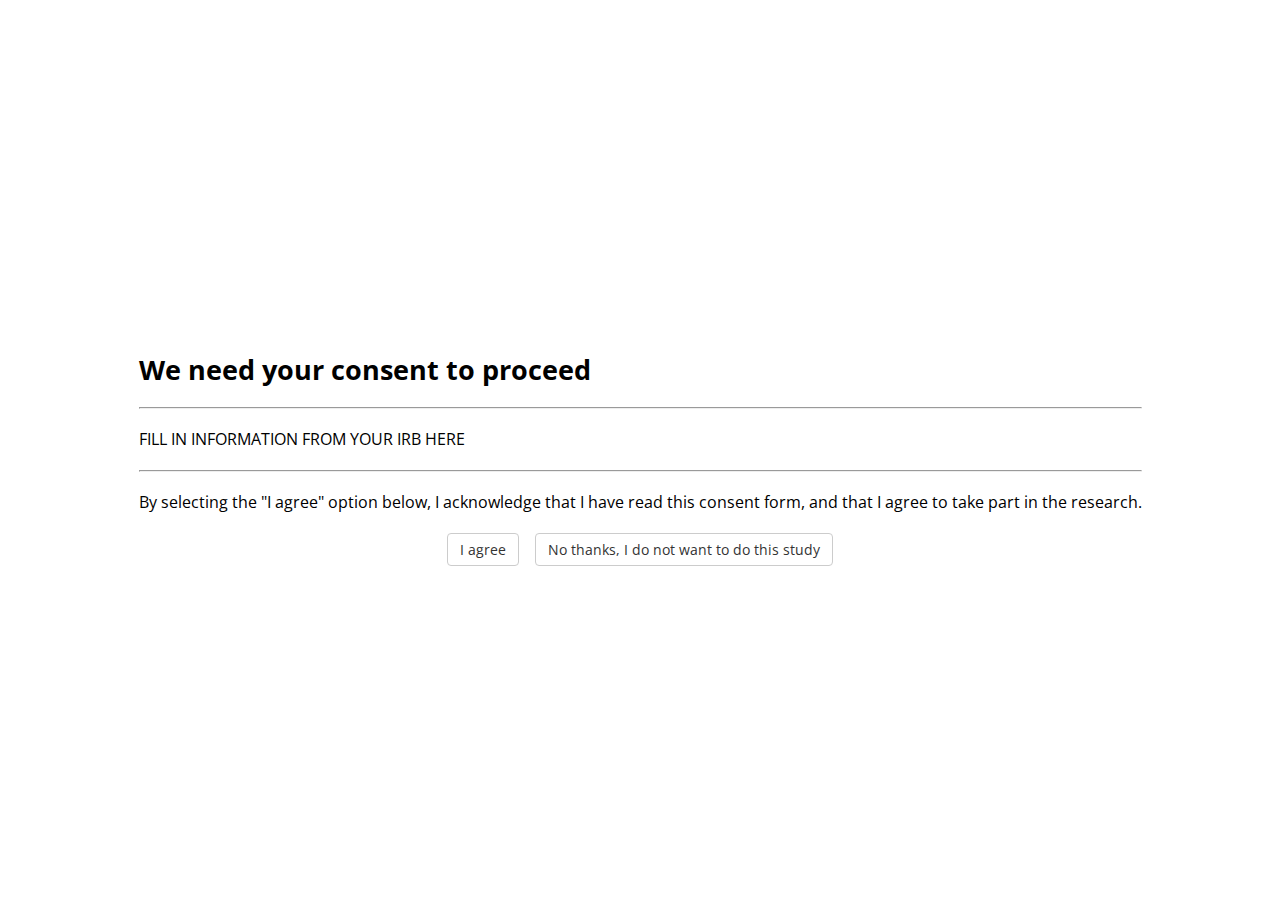
<file: exp2/public/index.html>
<!DOCTYPE html>
<html>
  <head>
    <title>Psychology Experiment</title>
    <script src="jspsych/jspsych.js"></script>
    <script src="jspsych/plugin-html-button-response.js"></script>
    <script src="jspsych/plugin-image-button-response.js"></script>
    <script src="jspsych/plugin-survey-html-form.js"></script>
    <script src="jspsych/plugin-survey-text.js"></script>
    <script src="jspsych/plugin-instructions.js"></script>
    <script src="jspsych/plugin-preload.js"></script>
    <script src="https://ajax.googleapis.com/ajax/libs/jquery/3.6.0/jquery.min.js"></script>
    <script src="Rotary-Switch-Plugin/jquery.rotaryswitch.modified.js"></script>
<!--     <script src="./firebaseconfig.js"></script>
    <script src="./firebasepsych1.0.js" type="module"></script> -->
    <link href="jspsych/jspsych.css" rel="stylesheet" type="text/css" />
    <link href="Rotary-Switch-Plugin/jquery.rotaryswitch.modified.css" rel="stylesheet">
  </head>
  <body>
  </body>
  <script type="module">

    // Importing functions and variables from the FirebasePsych library
    // import { writeRealtimeDatabase,writeURLParameters,readRealtimeDatabase,
    //     blockRandomization,finalizeBlockRandomization,firebaseUserId } from "./firebasepsych1.0.js";

    const studyId = 'exp2_test';
    const DEBUG = false;
    let endLink = "LINK BACK TO PROLIFIC";

    //Code for randomizing subjects between conditions
    const maxCompletionTimeMinutes = 60;
    //0 refers to a 1-to-1 mapping, 1 is all equal, 2 is double stars on C vs B
    const conditionName = 'PayoutCondition'
    let numConditions = 3;
    let numDraws = 1;
    let CONDITION = 0;
    //let CONDITION = await blockRandomization( studyId , conditionName , numConditions ,maxCompletionTimeMinutes , numDraws ); // the await keyword is mandatory
    //let msg = "Participant is assigned condition " + CONDITION;

    const jsPsych = initJsPsych({
      on_trial_start: function () {
        if (DEBUG) {
          endLink = "";
        }
      },
      on_finish: function() {
        if (DEBUG) {
          jsPsych.data.displayData();
        }
      }
    });

    jsPsych.data.addProperties({condition: CONDITION});

    //If you change these, make sure to change the instructions
    let maxAttempts = 10; //30 for exp1A, 10 for exp1B
    let nBlocks = 5; //9 for exp1A, 3 for exp1B
    let starGoal = 150;
    let switch_points = jsPsych.randomization.repeat([15, 75, 125], 1);

    if (DEBUG) {
      maxAttempts = 5;
      nBlocks = 4;
      starGoal = 50;
      switch_points = jsPsych.randomization.repeat([3, 5], 1);
    } 

    //Initialize metrics
    let blockNum = 0;
    let trialNum = 0;
    let starTotal = 0;
    let switch_flag = true;
    let baseline_flag = true;
    

    //Machine settings for the training blocks
    const nSettings = 5;
    let machineType = "A";
    let maxStars = 6;
    let current = [0, 0, 0]; // Current knob positions
    let combo = jsPsych.randomization.sampleWithReplacement([...Array(nSettings).keys()], 3);

    //machine settings for all 3
    let starsA;
    let starsB;
    let starsC;
    if (CONDITION == 0){
      starsA = 7;
      starsB = 9;
      starsC = 11;
    } else if (CONDITION == 1) {
      starsA = 8;
      starsB = 8;
      starsC = 8;
    } else if (CONDITION == 2) {
      starsA = 6;
      starsB = 10;
      starsC = 20;
    }
    let currentA = [0, 0, 0];
    let currentB = [0, 0, 0, 0];
    let currentC = [0, 0, 0, 0, 0];
    let comboA = jsPsych.randomization.sampleWithReplacement([...Array(nSettings).keys()], 3);
    let comboB = jsPsych.randomization.sampleWithReplacement([...Array(nSettings).keys()], 4);
    let comboC = jsPsych.randomization.sampleWithReplacement([...Array(nSettings).keys()], 5);

    


    function arrayEquals(a, b) {
      return a.length === b.length && a.every((val, index) => val === b[index]);
    }


    function calc_hamming(guess, target) {
      let distance = 0;
      for (let i = 0; i < target.length; i++) {
        distance += Math.min(Math.abs(target[i] - guess[i]), 
                            nSettings - Math.abs(target[i] - guess[i])); 
      };
      return distance;
    };

    function dist_to_stars(h_distance, maxStars, machine) {
      if (h_distance == 0) {
        return maxStars;
      } else {
        let num_stars = maxStars - h_distance;
        if ((machine == 'C') && (num_stars <= 4)) {
          return 0;
        } else if (num_stars < 1) {
          return 1; //this makes it impossible to get 0 stars for machines A & B
        } else {
          return num_stars;
        }
      }
    }

    var timeline = [];

    const consent = {
      type: jsPsychHtmlButtonResponse,
      stimulus:`
              <style>
                  p, h2, ul {
                      text-align: left;
                  }

                  p, ul {
                      font-size: medium;
                  }
              </style>
              
              <h2>We need your consent to proceed</h2> 
              <hr />
              <p> FILL IN INFORMATION FROM YOUR IRB HERE </p>
              <hr />
              <p> By selecting the &quot;I agree&quot; option below, I acknowledge that I have read this consent form, and that I agree to take part in the research.
              </p>`,
      choices: ['I agree', 'No thanks, I do not want to do this study'],
      data: {block: 'consent'},
      on_finish: function(data) {
          if (data.response == "1") {
              jsPsych.endExperiment('Consent was not given so this study may now be returned.');
          }
      }
    };

    const preload_media = {
      type: jsPsychPreload,
      images: ['machineA.png', 'machineB.png', 'machineC.png','feedback_example.png', 
              'three_ovens_instruction.png', 'knob_example.png','oven_in_kitchen.png', 
              'cake2.png', 'cake3.png', 'cake4.png', 'kitchen_bg.png', 'tall_oven.png', 
              'ovenCbase.png', 'shelf.png', 'machineA_2.png', 'machineB_2.png']
    }

    const instructions = {
      type: jsPsychInstructions,
      pages: [` 
      <style>

      .text {

      }
      </style>
      <div class="text">
      <p>For this task, you will need to earn stars using a high tech machine called the IntelliBaker, which can bake cakes in mere seconds. The IntelliBaker works by turning the knobs on the machine to various settings and pushing the "Bake" button to create a cake. </p>
      <img src="machineA.png" style="width:500px">
      </div>
      `,
      `
      <div>
      <p> Each time the IntelliBaker produces a cake, that cake will be given a star rating. The better the cake, the more stars it receives. </p>
      <img src="feedback_example.png" style="width:500px">
        </div>
      `, 
      `<div>
      <p> Your goal is to find the best combination of settings to produce the best cake possible. On each attempt, you may turn the knobs exactly one notch forward or backward from their current setting. The closer your attempts are to the best combination, the better the cake, and the more stars you will earn.</p>
      <img src="knob_example.png" style="width:500px">
        </div>
      `,
      `<p>For this task, you will need to use an IntelliBaker to earn 150 stars total. You'll do this 5 times and each time, you will use a new IntelliBaker with a unique setting that will produce a top rated cake.</p>
        `
      ],
      show_clickable_nav: true,
      show_page_number: true,
      on_load: function(){
        // Save URL parameters to the path: "studyId/participantData/[firebaseUserId]/participantInfo"
        writeURLParameters( studyId+'/participantData/'+firebaseUserId+ '/participantInfo' );
        // Add the date to this path
        const date = new Date();
        // writeRealtimeDatabase( studyId+'/participantData/'+firebaseUserId+ '/participantInfo/dateStarted' , date.toString() );
        if (DEBUG) {
          //console.log(msg) //shows what condition has been assigned
        }
      }
    }
 

    const introA = {
      type: jsPsychHtmlButtonResponse,
      stimulus: `<p>Now, you will use this new IntelliBaker Type A to earn <span class="goal"></span> stars. This machine has its own unique setting that can produce a cake which earns <span class="numStars"></span> stars at once.</p>
        <img src="machineA.png" style="width:500px">`,
      choices: ['Continue'],
      on_load: function (){
        blockNum += 1;
        trialNum = 0;
        maxStars = starsA;
        starTotal = 0;
        switch_flag = true;
        machineType = "A";
        current = jsPsych.randomization.sampleWithReplacement([...Array(nSettings).keys()], 3);;
        combo = jsPsych.randomization.sampleWithReplacement([...Array(nSettings).keys()], 3);
        let starsInit = jsPsych.randomization.sampleWithReplacement([1, 2, 3], 1);
        while (calc_hamming(current, combo) != (starsA - starsInit)) {
          current = jsPsych.randomization.sampleWithReplacement([...Array(nSettings).keys()], 3);
        }
        if (baseline_flag) {
          $("p").html('<p>First, you will use IntelliBaker <b>Type A</b>, shown below. This machine has a unique setting which will produce a cake which earns <span class="numStars"></span> stars, the highest amount for this machine. Please use this machine to earn a total of <span class="goal"></span> stars.</p>');
        }

        $(".numStars").html(maxStars);
        $(".goal").html(starGoal);
      },
      on_finish: function(data){
        data.machine = machineType;
      }
    }

    const introB = {
      type: jsPsychHtmlButtonResponse,
      stimulus: `<p>Next, you will use IntelliBaker <b>Type B</b>. This machine has a unique setting that can produce a cake which earns <span class="numStars"></span> stars at once. Please use this machine to earn a total of <span class="goal"></span> stars.</p>
        <img src="machineB.png" style="width:500px">`,
      choices: ['Continue'],
      on_load: function (){
        blockNum += 1;
        trialNum = 0;
        maxStars = starsB; 
        starTotal = 0;
        machineType = "B";
        current = jsPsych.randomization.sampleWithReplacement([...Array(nSettings).keys()], 4);
        combo = jsPsych.randomization.sampleWithReplacement([...Array(nSettings).keys()], 4);
        let starsInit = jsPsych.randomization.sampleWithReplacement([1, 2, 3], 1);
        while (calc_hamming(current, combo) != (starsB - starsInit)) {
          current = jsPsych.randomization.sampleWithReplacement([...Array(nSettings).keys()], 4);
        }
        $(".numStars").html(maxStars);
        $(".goal").html(starGoal);
      },
      on_finish: function(data){
        data.machine = machineType;
        baseline_flag = false;
      }
    }

    const switch_screen = {
      type: jsPsychHtmlButtonResponse,
      stimulus: `<style>

      #switch-btn {
        margin-right: 280px;

      }

      #stay-btn {
        margin-left: 25px;
      }

      </style>

      <p>You've currently earned <span class="total"></span> stars using IntelliBaker Type A. Would you like to switch to using Type B until you reach the goal? The maximum number of stars you can get differs between the machines. Regardless of your choice, your current progress towards the goal will remain.</p>
      <div class="images">
        <img src="machineB_2.png" style="width:400px; margin-right:100px;"> <img src="machineA_2.png" style="width:400px">
      </div>`,
      choices: ['Yes, switch to Type B', 'No, stay with Type A'],
      button_html: [`<button class="jspsych-btn" id="switch-btn">%choice%</button>`, 
        `<button class="jspsych-btn" id="stay-btn">%choice%</button>`],
      on_load: function(){
        maxStars = starsB;
        $(".numStars").html(maxStars);
        $(".total").html(starTotal + " stars towards the overall goal of " + starGoal);
      },
      on_finish: function(data){
        let choice = jsPsych.data.getLastTrialData().select('response').values.pop()
        if (choice == 0){ //choice is to switch to machine B
          data.choice = 'switch';
          maxStars = starsB;
          machineType = "B";
          current = jsPsych.randomization.sampleWithReplacement([...Array(nSettings).keys()], 4);
          combo = jsPsych.randomization.sampleWithReplacement([...Array(nSettings).keys()], 4);
          let starsInit = jsPsych.randomization.sampleWithReplacement([1, 2, 3], 1);
          while (calc_hamming(current, combo) != (starsB - starsInit)) {
            current = jsPsych.randomization.sampleWithReplacement([...Array(nSettings).keys()], 4);
          }
        } else { //choice is to stay with machineA
          maxStars = starsA;
          data.choice = 'stay';
        }

        var next_timeline = {
          timeline: [post_switch]
        }

        jsPsych.addNodeToEndOfTimeline(next_timeline);
      }
    }


    const post_switch = {
      type: jsPsychSurveyText,
      preamble: `<p> You chose to <span id="choice"></span>.</p>
                <img id="IBimage" src="machineA.png" style="width:300px">`,
      questions: [
          {prompt: 'Before continuing, please tell us why you chose this machine.', required: true, rows: 5}
        ],
      on_load: function(){
        let pchoice = jsPsych.data.getLastTrialData().select('choice').values.pop()
        if (pchoice == 'switch') {
          $("#choice").html('switch to IntelliBaker Type B')
          $("#IBimage").attr("src", "machineB_2.png");
        } else if (pchoice == 'stay') {
          $("#choice").html('stay with IntelliBaker Type A')
          $("#IBimage").attr("src", "machineA_2.png");
        }
      },
      on_finish: function(data){
        let pchoice =  jsPsych.data.get().last(2)['trials'][0]['choice']
        data.choice = pchoice;
        data.trial_num = trialNum;
        data.block_num = blockNum;
        data.stars_earned = starTotal;

        // writeRealtimeDatabase(studyId +'/participantData/'+firebaseUserId+'/expData/block' + blockNum + '/switchQ', data);

        var next_timeline = {
          timeline: [machineBlock2, introA, machineBlock2]
        }

        if (blockNum == nBlocks) {
          next_timeline = {
            timeline: [machineBlock2, lastScreen]
          }
        }

        jsPsych.addNodeToEndOfTimeline(next_timeline);
      }
    }

    //Machine C (5 knobs) is not used in this experiment but the code is left here in case someone would like to substitute one of the other machines with it.
    const introC = {
      type: jsPsychHtmlButtonResponse,
      stimulus: `<p>Next, you will use this version of the IntelliBaker. This machine has a unique combination that produces the highest amount of stars. The most stars you can get with this machine is <span class="numStars"></span> stars.</p>
        <img src="machineC.png" style="width:500px">`,
      choices: ['Continue'],
      on_load: function (){
        blockNum += 1;
        trialNum = 0;
        maxStars = starsC; 
        starTotal = 0;
        machineType = "C";
        current = jsPsych.randomization.sampleWithReplacement([...Array(nSettings).keys()], 5);
        combo = jsPsych.randomization.sampleWithReplacement([...Array(nSettings).keys()], 5);
        let starsInit = jsPsych.randomization.sampleWithReplacement([1, 2, 3], 1);
        while (calc_hamming(current, combo) != (starsC - starsInit)) {
          current = jsPsych.randomization.sampleWithReplacement([...Array(nSettings).keys()], 5);
        }
        $(".numStars").html(maxStars);
      },
      on_finish: function(data){
        data.machine = machineType;
      }
    }

    //This block, coupled with result_trial, handles the main logic for the IntelliBaker 
    const input_trial = {
      type: jsPsychHtmlButtonResponse,
      stimulus: `
        <style>

        .oven {
          position: relative;
          display: flex;
          height: 600px;
          width: 800px;
          background-image: url(oven_in_kitchen.png);
          background-repeat: no-repeat;
          background-size: contain;
          background-position: center;
        }

        .knob {
          display: inline;
          position: absolute;
          width: 51px;
          height: 51px;
          top: 350px;
          z-index: 2;
        }

        #bake {
          position: relative;
          left: 155px;
          bottom: 235px;
          padding: 6px 8px;
          z-index: 10;
        }

        .toptext {
          display: inline-block;
          position: relative;
          font-weight: bold;
          z-index: 2;
        }        

        </style>

        <div class="oven">

        <p class="toptext" style="top:20px;left:90px;"> 
          Star Total: <span class='total'></span> </p>

        <!--<p class="toptext" style="top:20px; left:280px;"> 
        Attempt <span class='total'></span></p>-->

        <p class="toptext" style="top:20px;left:430px;">
        <!-- Practice --> Machine <span class="block"></span></p>

        <div class="knob" style="left:180px">
        <input type="text" class="rotarySwitch" id="knob1" value="0">
        </div>

        <div class="knob" style="left:270px;">
        <input type="text" class="rotarySwitch" id="knob2" value="0">
        </div>

        <div class="knob" style="left:360px;">
        <input type="text" class="rotarySwitch" id="knob3" value="0">
        </div>

        <div class="knob" style="left:450px;">
        <input type="text" class="rotarySwitch" id="knob4" value="0">
        </div>

        <div class="knob" style="left:540px;">
        <input type="text" class="rotarySwitch" id="knob5" value="0">
        </div>

        <p style="position:absolute;left:170px;top:525px; font-weight:bold;"> 
        Try to find the combination that produces <span class="numStars"></span> stars.</p>
        
        </div>`,
      choices: ['Bake'],
      button_html: '<button class="jspsych-btn" id="bake">%choice%</button>',
      on_load: function () {

        $("#knob1").attr("value", current[0]);
        $("#knob2").attr("value", current[1]);
        $("#knob3").attr("value", current[2]);
        if (machineType == "A") {
          $("#bake").css({"background-color":"#4885e3", "border-color":"#4977bd"})
          $("#knob4").hide();
          $("#knob5").hide();
        } else if (machineType == "C") {
          $(".oven").css({"background-image":"url(wide_oven_in_kitchen.png)"})
          $(".knob").css({"top":"330px"})
          $("#bake").css({"left":"250px", "bottom":"255px", "background-color":"#df4f4f", "border-color":"#df4545"})
          $("#knob4").attr("value", current[3]);
          $("#knob5").attr("value", current[4]);
        } else {
          $("#knob4").attr("value", current[3]);
          $("#knob5").hide();
          $("#bake").css({"background-color":"#f4f245", "border-color":"#f0df53"})
        }
        
        trialNum += 1;
        $(".total").html(starTotal + " / " + starGoal);
        //$(".total").html(trialNum + " out of " + maxAttempts);
        $(".block").html(blockNum + " of " + nBlocks);
        $(".numStars").html(maxStars);

        var knob1 = $('#knob1').rotaryswitch({
          minimum: 0,
          maximum: nSettings,
          step: 1,
          showMarks: true,
          startValue: current[0],
        });

        var knob2 = $('#knob2').rotaryswitch({
          minimum: 0,
          maximum: nSettings,
          step: 1,
          showMarks: true,
          startValue: current[1],
        });

        var knob3 = $('#knob3').rotaryswitch({
          minimum: 0,
          maximum: nSettings,
          step: 1,
          showMarks: true,
          startValue: current[2],
        });


        knob1.on('change', function() {
          //console.log(knob1.val());
          current[0] = knob1.val();
        });

        knob2.on('change', function() {
          // console.log(knob2.val());
          current[1] = knob2.val();
        });

        knob3.on('change', function() {
          //console.log(knob3.val());
          current[2] = knob3.val();
        });


        if (machineType != "A") {
          var knob4 = $('#knob4').rotaryswitch({
            minimum: 0,
            maximum: nSettings,
            step: 1,
            showMarks: true,
            startValue: current[3],
          });

          knob4.on('change', function() {
          //console.log(knob4.val());
          current[3] = knob4.val();
          });

          if (machineType == "C") {
            var knob5 = $('#knob5').rotaryswitch({
            minimum: 0,
            maximum: nSettings,
            step: 1,
            showMarks: true,
            startValue: current[4],
            });

            knob5.on('change', function() {
            current[4] = knob5.val();
            });
          }
        } 


      },
      on_finish: function(data) {
        data.guess = current;
        data.machine = machineType;
        data.combination = combo;
        if (blockNum >= 3){
          data.switch_point = switch_points[blockNum - 3]
          data.block_type = 'switch';
        } else {
          data.block_type = 'baseline';
        }
        
        data.block_num = blockNum;
        data.trial_num = trialNum;

        let hamming_dist = calc_hamming(current, combo);
        let curReward = dist_to_stars(hamming_dist, maxStars, data.machine);
        data.reward = curReward;
        starTotal += curReward;
        data.stars_earned = starTotal;
        data.goal = starGoal;
        if (curReward == maxStars) {
          data.num_tries = trialNum;
        }; 

        //Data format for exp2
        // writeRealtimeDatabase(studyId+'/participantData/'+firebaseUserId+'/expData/block' + blockNum + '/' + trialNum, data);
      }
    }


    const result_trial = {
      type: jsPsychHtmlButtonResponse,
      stimulus: `
        <style>

        .oven {
          position: relative;
          display: flex;
          height: 600px;
          width: 800px;
          background: url(oven_in_kitchen.png) no-repeat;
          background-size: contain;
          background-position: center;
        }

        .cake {
          position: absolute;
          height: min-content;
          width: 150px;
          top: 180px; 
          left: 300px; 
        }

        .knob {
          display: inline;
          position: absolute;
          width: 51px;
          height: 51px;
          top: 350px;
          z-index: 2;
        }

        p {
          font-weight: bold;
          z-index: 2;
        }

        #bake {
          position: relative;
          left: 155px;
          bottom: 235px;
          padding: 6px 8px;
        }

        </style>

        <div class="oven">

        <p id="toptext" style="position:relative; top:20px; margin-left:auto; margin-right:auto;"> 
        You earned <span class='numStars'></span> from this cake! 
        </p>

        <img class="cake" id="res" src="cake4.png">

        <div class="knob" style="left:180px">
        <input type="text" class="rotarySwitch" id="knob1" value="0">
        </div>

        <div class="knob" style="left:270px;">
        <input type="text" class="rotarySwitch" id="knob2" value="0">
        </div>

        <div class="knob" style="left:360px;">
        <input type="text" class="rotarySwitch" id="knob3" value="0">
        </div>

        <div class="knob" style="left:450px;">
        <input type="text" class="rotarySwitch" id="knob4" value="0">
        </div>

        <div class="knob" style="left:540px;">
        <input type="text" class="rotarySwitch" id="knob5" value="0">
        </div>
        
        </div>`,
      choices: ['Bake'],
      button_html: ['<button class="jspsych-btn" id="bake">%choice%</button>'],
      trial_duration: 2000,
      data: {
        task: "result",
      },
      on_load: function () {

        $("#knob1").attr("value", current[0]);
        $("#knob2").attr("value", current[1]);
        $("#knob3").attr("value", current[2]);
        if (machineType == "A") {
          $("#knob4").hide();
          $("#knob5").hide();
          $("#bake").css({"background-color":"#4885e3", "border-color":"#4977bd"})
        } else if (machineType == "C") {
          $(".oven").css({"background-image":"url(wide_oven_in_kitchen.png)"})
          $(".cake").css({"top":"160px", "left":"330px"})
          $(".knob").css({"top":"330px"})
          $("#bake").css({"left":"250px", "bottom":"255px","background-color":"#df4f4f", "border-color":"#df4545"})
          $("#knob4").attr("value", current[3]);
          $("#knob5").attr("value", current[4]);
        } else {
          $("#knob4").attr("value", current[3]);
          $("#knob5").hide();
          $("#bake").css({"background-color":"#f4f245", "border-color":"#f0df53"})
        }

        $("#bake").prop("disabled", true);

        let nstars = jsPsych.data.getLastTrialData().trials[0].reward;

        if (nstars == 1) {
          $(".numStars").html(nstars + " star"); 
        } else {
          $(".numStars").html(nstars + " stars"); 
        }

        if (nstars == maxStars) {
          $("#res").attr("src","cake2.png");
          // if (machineType == "A") {
          //   $("#res").attr("src","cake2.png");
          // } else if (machineType == "B") {
          //   $("#res").attr("src","cake3.png");
          //   $("#res").attr("style","width:150px; height:160px; top:140px;");
          // }
          $("#toptext").text("Congratulations! You earned the highest rating of " + maxStars + " stars!");
        }

        var knob1 = $('#knob1').rotaryswitch({
          minimum: 0,
          maximum: nSettings,
          step: 1,
          showMarks: true,
          startValue: current[0],
        });

        var knob2 = $('#knob2').rotaryswitch({
          minimum: 0,
          maximum: nSettings,
          step: 1,
          showMarks: true,
          startValue: current[1],
        });

        var knob3 = $('#knob3').rotaryswitch({
          minimum: 0,
          maximum: nSettings,
          step: 1,
          showMarks: true,
          startValue: current[2],
        });

        knob1.on('change', function() {
          current[0] = knob1.val();
        });

        knob2.on('change', function() {
          current[1] = knob2.val();
        });

        knob3.on('change', function() {
          current[2] = knob3.val();
        });

        if (machineType != "A") {
          var knob4 = $('#knob4').rotaryswitch({
            minimum: 0,
            maximum: nSettings,
            step: 1,
            showMarks: true,
            startValue: current[3],
          });

          knob4.on('change', function() {
          current[3] = knob4.val();
          });

          if (machineType == "C") {
            var knob5 = $('#knob5').rotaryswitch({
            minimum: 0,
            maximum: nSettings,
            step: 1,
            showMarks: true,
            startValue: current[4],
            });

            knob5.on('change', function() {
            current[4] = knob5.val();
            });
          }
        } 

      },
      on_finish: function(data) {
        let spoint = switch_points[blockNum - 3]
        if (switch_flag && !baseline_flag && machineType == 'A' && starTotal >= spoint) {
          switch_flag = false;
          jsPsych.endCurrentTimeline()
          var switch_timeline = {
            timeline: [switch_screen]
          }
          jsPsych.addNodeToEndOfTimeline(switch_timeline);
        }
      }
    }

    const lastScreen = {
      type: jsPsychSurveyText,
      questions: [{prompt: '(Optional) If you would like to provide feedback about this task, please write your thoughts below.', rows:5}],
      preamble: `<p>This concludes the experiment. Thank you for your time. Clicking on 'End Experiment' below will return you to Prolific. </p>`,
      button_label: 'End Experiment',
      on_finish: function(data){
        // writeRealtimeDatabase(studyId+'/participantData/'+firebaseUserId+'/expData/feedback', data);
        if (!DEBUG) {
          //finalizeBlockRandomization(studyId, conditionName);
          window.location = endLink;
        }
      }
    }



    var machineBlock = {
      timeline: [input_trial, result_trial],
      loop_function: function(data) {
        let nstars = data.last(2).trials[0].reward;
        if (nstars == maxStars) {
          return false;
        } else if (trialNum < maxAttempts) {
          return true;
        } else {
          return false;
        }
      }
    }

    var machineBlock2 = {
      timeline: [input_trial, result_trial],
      loop_function: function(data) {
        if (starTotal >= starGoal) {
          return false;
        } else {
          return true;
        }
      }
    }

    var baseline = {
      timeline: [introA, machineBlock2, introB, machineBlock2]
    }

    var exp2 = {
      timeline: [introA, machineBlock2]
    }

    timeline.push(consent);
    timeline.push(preload_media);
    timeline.push(instructions);
    timeline.push(baseline);
    timeline.push(exp2);

    jsPsych.run(timeline);

  </script>
</html>
</file>
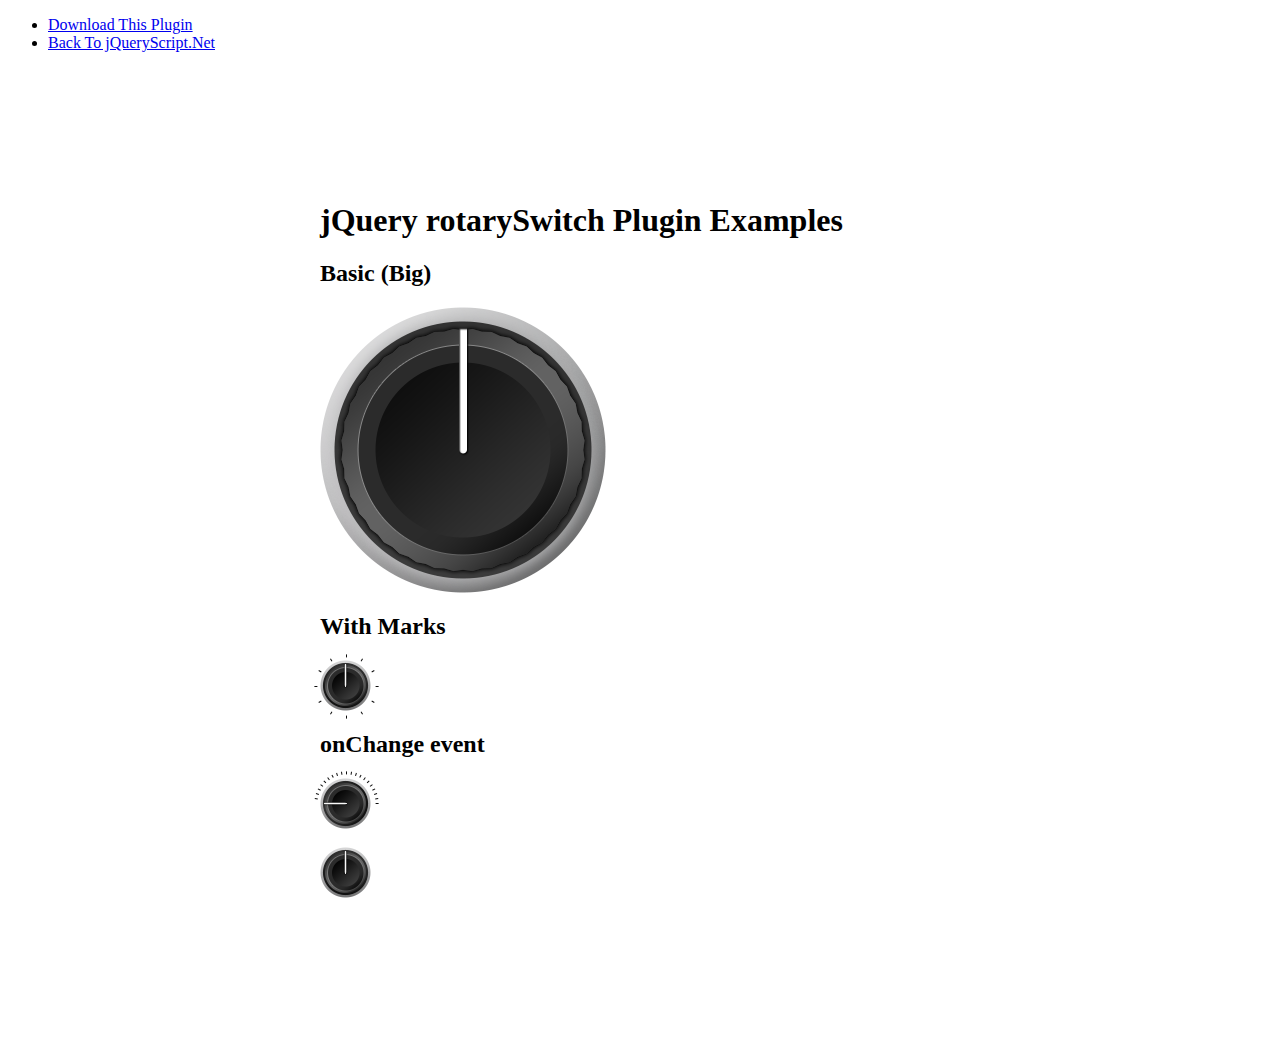
<file: exp1A/public/Rotary-Switch-Plugin/index.html>
<!doctype html>
<html>
<head>
<meta charset="utf-8">
<meta http-equiv="X-UA-Compatible" content="IE=edge,chrome=1">
<meta name="viewport" content="width=device-width, initial-scale=1">
<title>jQuery rotarySwitch Plugin Examples</title>
<link href="http://www.jqueryscript.net/css/jquerysctipttop.css" rel="stylesheet" type="text/css">

<link href="jquery.rotaryswitch.css" rel="stylesheet" type="text/css">
<style>
.container { margin:150px auto; max-width:640px;}
</style>
</head>

<body>
<div id="jquery-script-menu">
<div class="jquery-script-center">
<ul>
<li><a href="http://www.jqueryscript.net/form/Knob-Style-Rotary-Switch-Plugin-with-jQuery-rotarySwitch.html">Download This Plugin</a></li>
<li><a href="http://www.jqueryscript.net/">Back To jQueryScript.Net</a></li>
</ul>
<div class="jquery-script-ads"><script type="text/javascript"><!--
google_ad_client = "ca-pub-2783044520727903";
/* jQuery_demo */
google_ad_slot = "2780937993";
google_ad_width = 728;
google_ad_height = 90;
//-->
</script>
<script type="text/javascript"
src="http://pagead2.googlesyndication.com/pagead/show_ads.js">
</script></div>
<div class="jquery-script-clear"></div>
</div>
</div>
<div class="container">
<h1>jQuery rotarySwitch Plugin Examples</h1>
<h2>Basic (Big)</h2>
<input type="text" class="rotarySwitch" value="0">
<h2>With Marks</h2>
<input type="text" class="rotarySwitch2" value="0">
<h2>onChange event</h2>
<input type="text" class="rotarySwitch3a" value="0"><br><input type="text" class="rotarySwitch3b" value="0">
</div>

<script src="http://code.jquery.com/jquery-1.12.0.min.js"></script>
<script src="jquery.rotaryswitch.js"></script>
<script>
$(function() {
    $('.rotarySwitch').rotaryswitch({themeClass: 'big'});
	$('.rotarySwitch2').rotaryswitch({showMarks: true,themeClass: 'light'});
	var rotarySwitch3a = $('.rotarySwitch3a').rotaryswitch({
         beginDeg: 270,
		 lengthDeg: 180,
         minimum: 0,
         maximum: 10,
         step: 0.5,
         showMarks: true
    }),
    rotarySwitch3b = $('.rotarySwitch3b').rotaryswitch({
         minimum: 0,
         maximum: 10,
         step: 0.5,
         hideInput: false
    });

rotarySwitch3a.on('change', function() {
    rotarySwitch3b.val(rotarySwitch3a.val()).change();
});
});
</script>
<script type="text/javascript">

  var _gaq = _gaq || [];
  _gaq.push(['_setAccount', 'UA-36251023-1']);
  _gaq.push(['_setDomainName', 'jqueryscript.net']);
  _gaq.push(['_trackPageview']);

  (function() {
    var ga = document.createElement('script'); ga.type = 'text/javascript'; ga.async = true;
    ga.src = ('https:' == document.location.protocol ? 'https://ssl' : 'http://www') + '.google-analytics.com/ga.js';
    var s = document.getElementsByTagName('script')[0]; s.parentNode.insertBefore(ga, s);
  })();

</script>
</body>
</html>
</file>
